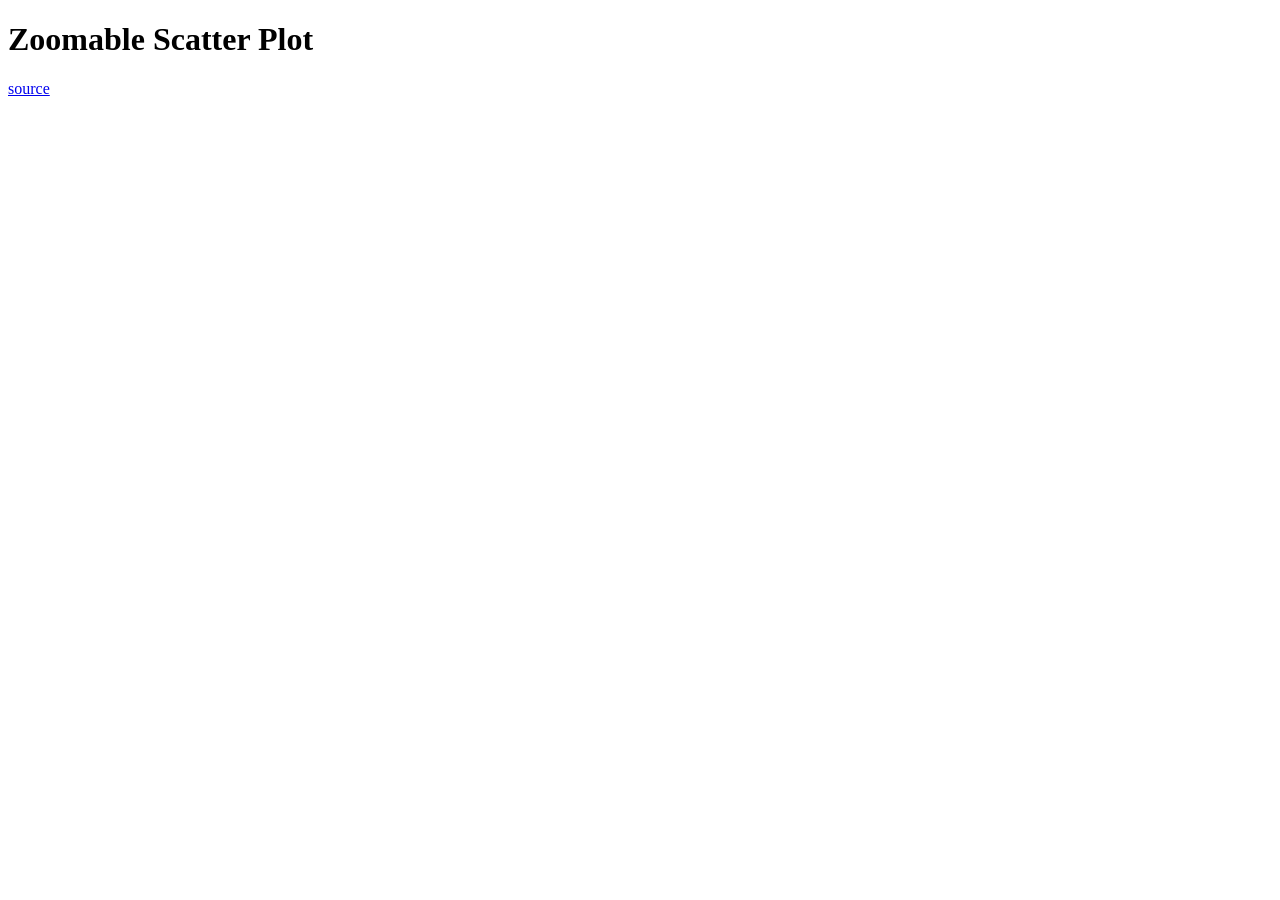
<file: explore/zoomable-scatter-plot/index.html>
<!DOCTYPE html>
<html>
<head>
  <meta charset="utf-8">
  <title>Zoomable Scatter Plot</title>
</head>
<body>
    <h1>Zoomable Scatter Plot</h1>
    <a href="https://vega.github.io/vega/examples/zoomable-scatter-plot/">source</a>
    <br>
    <br>
    <br>
    <svg width="600" height="600"></svg>
    <script src="https://d3js.org/d3.v5.min.js"></script>
    <script>
    
    
        // dimensions and margins
        var svg = d3.select("svg"),
            width = +svg.attr("width"),
            height = +svg.attr("height"),
            width = 0.8 * width;
        height = 0.8 * height;
        var margin = { top: (0.1 * width), right: (0.1 * width), bottom: (0.1 * width), left: (0.1 * width) };
    
        // create a clipping region 
        svg.append("defs").append("clipPath")
            .attr("id", "clip")
            .append("rect")
            .attr("width", width)
            .attr("height", height);
    
        // create scale objects
        var xScale = d3.scaleLinear();
        var yScale = d3.scaleLinear();
    
    
        // Draw Datapoints
        var points_g = svg.append("g")
            .attr('transform', 'translate(' + margin.left + ',' + margin.top + ')')
            .attr("clip-path", "url(#clip)")
            .classed("points_g", true);
    
        //data = genRandomData(n, max);
        //https://vega.github.io/vega/data/normal-2d.json
        var points = points_g.selectAll("circle");
        function type(d) {
            d.u = +d.u;
            d.v = +d.v;
            return d;
        }
        var Data;
        var That;
        var def=5;
        d3.json("https://vega.github.io/vega/data/normal-2d.json").then(function (data) {
            Data = data;
            
            xScale.domain([d3.min(data, function (d) { return d.u; }), d3.max(data, function (d) { return d.u; })]).range([0, width]);
            yScale.domain([d3.min(data, function (d) { return d.v; }), d3.max(data, function (d) { return d.v; })]).range([height, 0]);
            points = points.data(data)
                .enter().append("circle")
                .attr('cx', function (d) { return xScale(d.u) })
                .attr('cy', function (d) { return yScale(d.v) })
                .attr('r', 5)
                .attr("fill", "steelblue")
                .attr("opacity", 0.6)
                .on("mouseover",function(){
                    That=this;
                    d3.select(this).attr("fill","#FF6666")
                })
                .on("mouseout",function(){
                    d3.select(this).attr("fill","steelblue")
                })
                .on("mousedown",function(){
                    d3.select(this).attr("r",d3.select(this).attr("r")*2);
                })
                .on("mouseup",function(){
                    
                    d3.select(this).attr("r",d3.select(this).attr("r")/2);
                })
                ;
                
            // create axis objects
            xAxis = d3.axisBottom(xScale);
            yAxis = d3.axisLeft(yScale);
            // Draw Axis
            gX = svg.append('g')
                .attr('transform', 'translate(' + margin.left + ',' + (margin.top + height) + ')')
                .call(xAxis);
            gY = svg.append('g')
                .attr('transform', 'translate(' + margin.left + ',' + margin.top + ')')
                .call(yAxis);
        });
    
        // Pan and zoom
        var zoom = d3.zoom()
            .scaleExtent([1, 20])
            .extent([[0, 0], [width, height]])
            .on("zoom", zoomed);
            /*
        Rect = svg.append("rect")
            .attr("width", width)
            .attr("height", height)
            .style("fill", "none")
            .style("pointer-events", "all")
            .attr('transform', 'translate(' + margin.left + ',' + margin.top + ')')
            .call(zoom)
            .lower();
    */
        svg.call(zoom)
        .on("dblclick.zoom",null);
    
        function zoomed() {

            // create new scale ojects based on event
            var new_xScale = d3.event.transform.rescaleX(xScale);
            var new_yScale = d3.event.transform.rescaleY(yScale);
            // update axes
            gX.call(xAxis.scale(new_xScale));
            gY.call(yAxis.scale(new_yScale));
            /*
            points.data(Data)
                .attr('cx', function (d) { return new_xScale(d.x) })
                .attr('cy', function (d) { return new_yScale(d.y) });u
    */
            //xScale.domain([d3.min(Data, function (d) { return d.u; }), d3.max(Data, function (d) { return d.u; })]).range([0, width]);
            //  yScale.domain([d3.min(Data, function (d) { return d.v; }), d3.max(Data, function (d) { return d.v; })]).range([height, 0]);
            points = points.data(Data)
                .attr('cx', function (d) { return new_xScale(d.u) })
                .attr('cy', function (d) { return new_yScale(d.v) })
                .attr('r', 5)
                .attr("fill", "steelblue")
                .attr("opacity", 0.6);

        }
    </script>




</body>
</html>
</file>
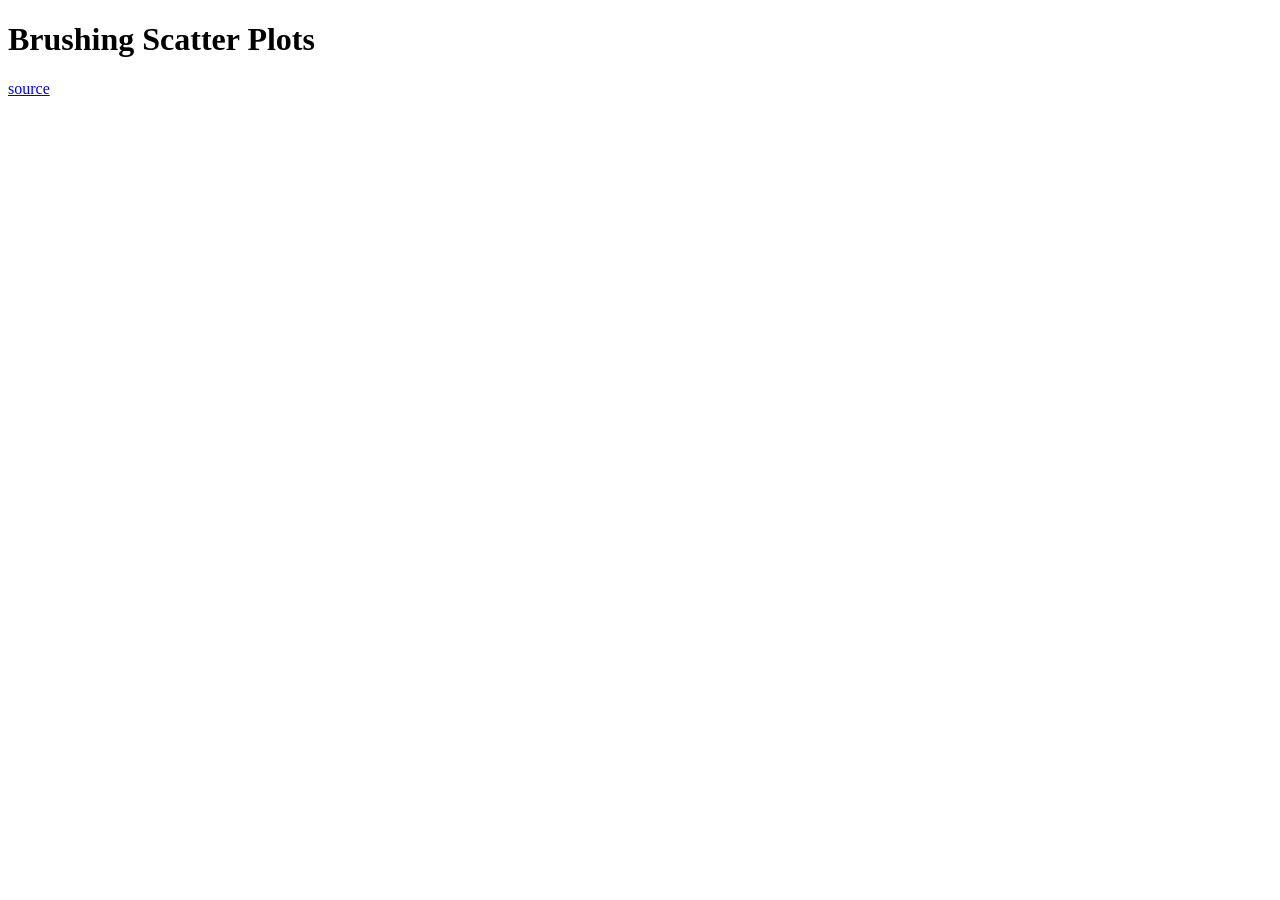
<file: connect/brushing-scatter-plots.html>
<!DOCTYPE html>
<meta charset="utf-8">
<title>Brushing Scatter Plots</title>
<style>
  svg {
    font: 10px sans-serif;
    padding: 10px;
  }

  .axis,
  .frame {
    shape-rendering: crispEdges;
  }

  .axis line {
    stroke: #ddd;
  }

  .axis path {
    display: none;
  }

  .cell text {
    font-weight: bold;
    text-transform: capitalize;
    fill: black;
  }

  .frame {
    fill: none;
    stroke: #aaa;
  }

  circle {
    fill-opacity: .7;
  }

  circle.hidden {
    fill: #ccc !important;
  }

  .extent {
    fill: #000;
    fill-opacity: .125;
    stroke: #fff;
  }
</style>

<body>

  <h1>Brushing Scatter Plots</h1>
  <a href="https://observablehq.com/@d3/brushable-scatterplot-matrix">source</a>
  <br>
  <br>
  <br>
  <script src="https://d3js.org/d3.v4.min.js"></script>
  <script>

    var width = 800,
      size = 150,
      padding = 20;

    var x = d3.scaleLinear()
      .range([padding / 2, size - padding / 2]);

    var y = d3.scaleLinear()
      .range([size - padding / 2, padding / 2]);

    var xAxis = d3.axisBottom()
      .scale(x)
      .ticks(6);

    var yAxis = d3.axisLeft()
      .scale(y)
      .ticks(6);

    var color = d3.scaleOrdinal(d3.schemeCategory10);

    d3.json("https://vega.github.io/vega/data/penguins.json", function (error, data) {
      if (error) throw error;
      var domainByTrait = {},
        traits = d3.keys(data[0]).filter(function (d) { return d !== "Species" && d !== "Sex" && d !== "Island"; }),
        n = traits.length;
      //domainByTrait is the domain of each column
      traits.forEach(function (trait) {
        domainByTrait[trait] = d3.extent(data, function (d) { return d[trait]; });

      });
      //some matter with this grid line
      xAxis.tickSize(size * n);
      yAxis.tickSize(-size * n);
      //brush
      var brush = d3.brush()
        .on("start", brushstart)
        .on("brush", brushmove)
        .on("end", brushend)
        .extent([[0, 0], [size, size]]);

      var svg = d3.select("body").append("svg")
        .attr("width", size * n + padding)
        .attr("height", size * n + padding)
        .append("g")
        .attr("transform", "translate(" + padding + "," + padding / 2 + ")");

      svg.selectAll(".x.axis")
        .data(traits)
        .enter().append("g")
        .attr("class", "x axis")
        .attr("transform", function (d, i) { return "translate(" + (n - i - 1) * size + ",0)"; })
        .each(function (d) { x.domain(domainByTrait[d]); d3.select(this).call(xAxis); });

      svg.selectAll(".y.axis")
        .data(traits)
        .enter().append("g")
        .attr("class", "y axis")
        .attr("transform", function (d, i) { return "translate(0," + i * size + ")"; })
        .each(function (d) { y.domain(domainByTrait[d]); d3.select(this).call(yAxis); });

      var cell = svg.selectAll(".cell")
        .data(cross(traits, traits))
        .enter().append("g")
        .attr("class", "cell")
        .attr("transform", function (d) { return "translate(" + (n - d.i - 1) * size + "," + d.j * size + ")"; })
        .each(plot);

      // Titles for the diagonal.
      cell.filter(function (d) { return d.i === d.j; }).append("text")
        .attr("x", padding)
        .attr("y", padding)
        .attr("dy", ".71em")
        .text(function (d) { return d.x; });

      cell.call(brush);

      function plot(p) {
        var cell = d3.select(this);

        x.domain(domainByTrait[p.x]);
        y.domain(domainByTrait[p.y]);

        cell.append("rect")
          .attr("class", "frame")
          .attr("x", padding / 2)
          .attr("y", padding / 2)
          .attr("width", size - padding)
          .attr("height", size - padding);

        cell.selectAll("circle")
          .data(data)
          .enter().append("circle")
          .attr("cx", function (d) { return x(d[p.x]); })
          .attr("cy", function (d) { return y(d[p.y]); })
          .attr("r", 4)
          .style("fill", function (d) { return color(d.Species); });
      }

      var brushCell;

      // Clear the previously-active brush, if any.
      function brushstart(p) {
        if (brushCell !== this) {
          d3.select(brushCell).call(brush.move, null);
          brushCell = this;
          x.domain(domainByTrait[p.x]);
          y.domain(domainByTrait[p.y]);
        }
      }

      // Highlight the selected circles.
      function brushmove(p) {
        var e = d3.brushSelection(this);
        svg.selectAll("circle").classed("hidden", function (d) {
          return !e
            ? false
            : (
              e[0][0] > x(+d[p.x]) || x(+d[p.x]) > e[1][0]
              || e[0][1] > y(+d[p.y]) || y(+d[p.y]) > e[1][1]
            );
        });
      }

      // If the brush is empty, select all circles.
      function brushend() {
        var e = d3.brushSelection(this);
        if (e === null) svg.selectAll(".hidden").classed("hidden", false);
      }
    });

    function cross(a, b) {
      var c = [], n = a.length, m = b.length, i, j;
      for (i = -1; ++i < n;) for (j = -1; ++j < m;) c.push({ x: a[i], i: i, y: b[j], j: j });
      return c;
    }

  </script>
</file>
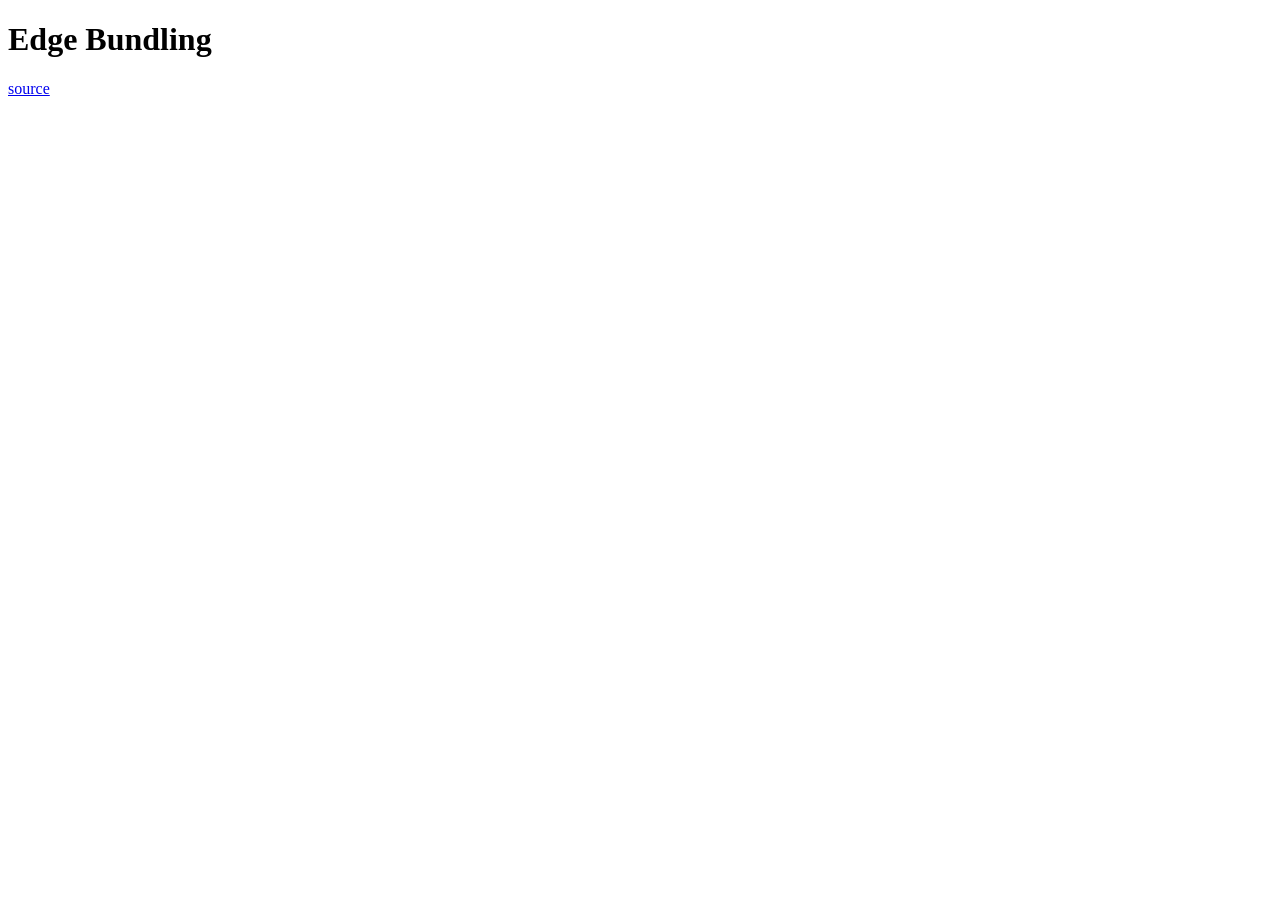
<file: connect/edge-bundling.html>
<!DOCTYPE html>
<meta charset="utf-8">
<!-- <style>
path {
  stroke: #bbb;
  stroke-width: 0.25px;
  fill: #e5e8d3;
}
</style> -->
<html>
<head>
  <meta charset="utf-8">
  <title>Edge Bundling</title>
</head>

<body>

  <h1>Edge Bundling</h1>
  <a href="https://vega.github.io/vega/examples/edge-bundling/">source</a>
  <br>
  <br>
  <br>

  <script src="https://d3js.org/d3.v6.min.js"></script>
  <script>
    

    const width = 800;
    const radius = width / 2;
    const tree = d3.cluster().size([2 * Math.PI, radius - 100]);
    const line = d3.lineRadial()
      .curve(d3.curveBundle.beta(0.85))
      .radius(d => d.y)
      .angle(d => d.x);

    const colorin = "#00f"
    const colorout = "#f00"
    const colornone = "#ccc"

    function id(node) {
      return `${node.parent ? id(node.parent) + "." : ""}${node.data.name}`;
    }

    /* incoming: import by which classes
     * outgoing: classes imported
     */
    function bilink(root) {
      const map = new Map(root.leaves().map(d => [id(d), d]));
      for (const d of root.leaves()) d.incoming = [], d.outgoing = d.data.imports.map(i => [d, map.get(i)]); // facilitate to calculate path
      for (const d of root.leaves()) for (const o of d.outgoing) o[1].incoming.push(o);
      return root;
    }

    /* convert data to tree structure */
    function hierarchy(data, delimiter = ".") {
      let root;
      const map = new Map;
      data.forEach(function find(data) {
        const { name } = data;
        if (map.has(name)) return map.get(name);
        const i = name.lastIndexOf(delimiter);
        map.set(name, data);
        if (i >= 0) {
          find({ name: name.substring(0, i), children: [] }).children.push(data);
          data.name = name.substring(i + 1);
        } else {
          root = data;
        }
        return data;
      });
      return root;
    }

    function renderNode() {
      // compute layout
      const root = tree(bilink(d3.hierarchy(data)
        .sort((a, b) => d3.ascending(a.height, b.height) || d3.ascending(a.data.name, b.data.name))));

      

      const svg = d3.create("svg")
        .attr("width", width)
        .attr("height", width)
        .attr("viewBox", [-width / 2, -width / 2, width, width]);

      const node = svg.append("g")
        .attr("font-family", "sans-serif")
        .attr("font-size", 10)
        .selectAll("g")
        .data(root.leaves())
        .join("g")
        .attr("transform", d => `rotate(${d.x * 180 / Math.PI - 90}) translate(${d.y},0)`) // why minus 90?
        .append("text")
        .attr("dy", "0.31em")
        .attr("x", d => d.x < Math.PI ? 6 : -6)
        .attr("text-anchor", d => d.x < Math.PI ? "start" : "end")
        .attr("transform", d => d.x >= Math.PI ? "rotate(180)" : null)
        .text(d => d.data.name)
        .each(function (d) { d.text = this; })
        .on("mouseover", overed)
        .on("mouseout", outed)
        .call(text => text.append("title").text(d => `${id(d)}
${d.outgoing.length} outgoing
${d.incoming.length} incoming`));

      const link = svg.append("g")
        .attr("stroke", colornone)
        .attr("fill", "none")
        .selectAll("path")
        .data(root.leaves().flatMap(leaf => leaf.outgoing))  // path imported
        .join("path")
        .style("mix-blend-mode", "multiply")
        .attr("d", ([i, o]) => line(i.path(o)))
        .each(function (d) { d.path = this; });                 // this is svg path element. 

      function overed(event, d) {
        
        link.style("mix-blend-mode", null);
        d3.select(this).attr("font-weight", "bold");
        d3.selectAll(d.incoming.map(d => d.path)).attr("stroke", colorin).raise();
        d3.selectAll(d.incoming.map(([d]) => d.text)).attr("fill", colorin).attr("font-weight", "bold");
        d3.selectAll(d.outgoing.map(d => d.path)).attr("stroke", colorout).raise();
        d3.selectAll(d.outgoing.map(([, d]) => d.text)).attr("fill", colorout).attr("font-weight", "bold");
      }

      function outed(event, d) {
        link.style("mix-blend-mode", "multiply");
        d3.select(this).attr("font-weight", null);
        d3.selectAll(d.incoming.map(d => d.path)).attr("stroke", null);
        d3.selectAll(d.incoming.map(([d]) => d.text)).attr("fill", null).attr("font-weight", null);
        d3.selectAll(d.outgoing.map(d => d.path)).attr("stroke", null);
        d3.selectAll(d.outgoing.map(([, d]) => d.text)).attr("fill", null).attr("font-weight", null);
      }

      return svg.node();
    }

    /*
     shows relationships among classes in a software hierarchy. 
     Each directed edge, going from source to target, corresponds to an import. 
     */
    const data = hierarchy([
      { "name": "flare.analytics.cluster.AgglomerativeCluster", "size": 3938, "imports": ["flare.animate.Transitioner", "flare.vis.data.DataList", "flare.util.math.IMatrix", "flare.analytics.cluster.MergeEdge", "flare.analytics.cluster.HierarchicalCluster", "flare.vis.data.Data"] },
      { "name": "flare.analytics.cluster.CommunityStructure", "size": 3812, "imports": ["flare.analytics.cluster.HierarchicalCluster", "flare.animate.Transitioner", "flare.vis.data.DataList", "flare.analytics.cluster.MergeEdge", "flare.util.math.IMatrix"] },
      { "name": "flare.analytics.cluster.HierarchicalCluster", "size": 6714, "imports": ["flare.vis.data.EdgeSprite", "flare.vis.data.NodeSprite", "flare.vis.data.DataList", "flare.vis.data.Tree", "flare.util.Arrays", "flare.analytics.cluster.MergeEdge", "flare.util.Sort", "flare.vis.operator.Operator", "flare.util.Property", "flare.vis.data.Data"] },
      { "name": "flare.analytics.cluster.MergeEdge", "size": 743, "imports": [] },
      { "name": "flare.analytics.graph.BetweennessCentrality", "size": 3534, "imports": ["flare.animate.Transitioner", "flare.vis.data.NodeSprite", "flare.vis.data.DataList", "flare.util.Arrays", "flare.vis.data.Data", "flare.util.Property", "flare.vis.operator.Operator"] },
      { "name": "flare.analytics.graph.LinkDistance", "size": 5731, "imports": ["flare.animate.Transitioner", "flare.vis.data.NodeSprite", "flare.vis.data.EdgeSprite", "flare.analytics.graph.ShortestPaths", "flare.vis.data.Data", "flare.util.Property", "flare.vis.operator.Operator"] },
      { "name": "flare.analytics.graph.MaxFlowMinCut", "size": 7840, "imports": ["flare.animate.Transitioner", "flare.vis.data.NodeSprite", "flare.vis.data.EdgeSprite", "flare.vis.data.Data", "flare.util.Property", "flare.vis.operator.Operator"] },
      { "name": "flare.analytics.graph.ShortestPaths", "size": 5914, "imports": ["flare.vis.data.EdgeSprite", "flare.vis.data.NodeSprite", "flare.animate.Transitioner", "flare.vis.operator.Operator", "flare.util.heap.HeapNode", "flare.util.heap.FibonacciHeap", "flare.util.Property", "flare.vis.data.Data"] },
      { "name": "flare.analytics.graph.SpanningTree", "size": 3416, "imports": ["flare.animate.Transitioner", "flare.vis.data.NodeSprite", "flare.vis.operator.IOperator", "flare.vis.Visualization", "flare.vis.data.TreeBuilder", "flare.vis.operator.Operator"] },
      { "name": "flare.analytics.optimization.AspectRatioBanker", "size": 7074, "imports": ["flare.animate.Transitioner", "flare.util.Arrays", "flare.vis.data.DataSprite", "flare.scale.Scale", "flare.vis.axis.CartesianAxes", "flare.vis.Visualization", "flare.util.Property", "flare.vis.operator.Operator"] },
      { "name": "flare.animate.Easing", "size": 17010, "imports": ["flare.animate.Transition"] },
      { "name": "flare.animate.FunctionSequence", "size": 5842, "imports": ["flare.util.Maths", "flare.animate.Transition", "flare.util.Arrays", "flare.animate.Sequence", "flare.animate.Transitioner"] },
      { "name": "flare.animate.interpolate.ArrayInterpolator", "size": 1983, "imports": ["flare.util.Arrays", "flare.animate.interpolate.Interpolator"] },
      { "name": "flare.animate.interpolate.ColorInterpolator", "size": 2047, "imports": ["flare.animate.interpolate.Interpolator"] },
      { "name": "flare.animate.interpolate.DateInterpolator", "size": 1375, "imports": ["flare.animate.interpolate.Interpolator"] },
      { "name": "flare.animate.interpolate.Interpolator", "size": 8746, "imports": ["flare.animate.interpolate.NumberInterpolator", "flare.animate.interpolate.ColorInterpolator", "flare.animate.interpolate.PointInterpolator", "flare.animate.interpolate.ObjectInterpolator", "flare.animate.interpolate.MatrixInterpolator", "flare.animate.interpolate.RectangleInterpolator", "flare.animate.interpolate.DateInterpolator", "flare.util.Property", "flare.animate.interpolate.ArrayInterpolator"] },
      { "name": "flare.animate.interpolate.MatrixInterpolator", "size": 2202, "imports": ["flare.animate.interpolate.Interpolator"] },
      { "name": "flare.animate.interpolate.NumberInterpolator", "size": 1382, "imports": ["flare.animate.interpolate.Interpolator"] },
      { "name": "flare.animate.interpolate.ObjectInterpolator", "size": 1629, "imports": ["flare.animate.interpolate.Interpolator"] },
      { "name": "flare.animate.interpolate.PointInterpolator", "size": 1675, "imports": ["flare.animate.interpolate.Interpolator"] },
      { "name": "flare.animate.interpolate.RectangleInterpolator", "size": 2042, "imports": ["flare.animate.interpolate.Interpolator"] },
      { "name": "flare.animate.ISchedulable", "size": 1041, "imports": ["flare.animate.Scheduler"] },
      { "name": "flare.animate.Parallel", "size": 5176, "imports": ["flare.animate.Easing", "flare.animate.Transition", "flare.util.Arrays"] },
      { "name": "flare.animate.Pause", "size": 449, "imports": ["flare.animate.Transition"] },
      { "name": "flare.animate.Scheduler", "size": 5593, "imports": ["flare.animate.ISchedulable", "flare.animate.Pause", "flare.animate.Transition"] },
      { "name": "flare.animate.Sequence", "size": 5534, "imports": ["flare.animate.Easing", "flare.util.Maths", "flare.animate.Transition", "flare.util.Arrays"] },
      { "name": "flare.animate.Transition", "size": 9201, "imports": ["flare.animate.Transitioner", "flare.animate.TransitionEvent", "flare.animate.Scheduler", "flare.animate.Pause", "flare.animate.Parallel", "flare.animate.Easing", "flare.animate.Sequence", "flare.animate.ISchedulable", "flare.util.Maths", "flare.animate.Tween"] },
      { "name": "flare.animate.Transitioner", "size": 19975, "imports": ["flare.util.IValueProxy", "flare.animate.Parallel", "flare.animate.Easing", "flare.animate.Sequence", "flare.animate.Transition", "flare.animate.Tween", "flare.util.Property"] },
      { "name": "flare.animate.TransitionEvent", "size": 1116, "imports": ["flare.animate.Transition"] },
      { "name": "flare.animate.Tween", "size": 6006, "imports": ["flare.animate.Transitioner", "flare.animate.Transition", "flare.animate.interpolate.Interpolator", "flare.util.Property"] },
      { "name": "flare.data.converters.Converters", "size": 721, "imports": ["flare.data.converters.IDataConverter", "flare.data.converters.GraphMLConverter", "flare.data.converters.JSONConverter", "flare.data.converters.DelimitedTextConverter"] },
      { "name": "flare.data.converters.DelimitedTextConverter", "size": 4294, "imports": ["flare.data.DataSet", "flare.data.DataUtil", "flare.data.DataTable", "flare.data.converters.IDataConverter", "flare.data.DataSchema", "flare.data.DataField"] },
      { "name": "flare.data.converters.GraphMLConverter", "size": 9800, "imports": ["flare.data.DataSet", "flare.data.DataUtil", "flare.data.DataTable", "flare.data.converters.IDataConverter", "flare.data.DataSchema", "flare.data.DataField"] },
      { "name": "flare.data.converters.IDataConverter", "size": 1314, "imports": ["flare.data.DataSet", "flare.data.DataSchema"] },
      { "name": "flare.data.converters.JSONConverter", "size": 2220, "imports": ["flare.data.DataSet", "flare.data.DataUtil", "flare.data.DataTable", "flare.data.converters.IDataConverter", "flare.data.DataSchema", "flare.data.DataField", "flare.util.Property"] },
      { "name": "flare.data.DataField", "size": 1759, "imports": ["flare.data.DataUtil"] },
      { "name": "flare.data.DataSchema", "size": 2165, "imports": ["flare.data.DataField", "flare.util.Arrays"] },
      { "name": "flare.data.DataSet", "size": 586, "imports": ["flare.data.DataTable"] },
      { "name": "flare.data.DataSource", "size": 3331, "imports": ["flare.data.converters.IDataConverter", "flare.data.converters.Converters", "flare.data.DataSchema"] },
      { "name": "flare.data.DataTable", "size": 772, "imports": ["flare.data.DataSchema"] },
      { "name": "flare.data.DataUtil", "size": 3322, "imports": ["flare.data.DataField", "flare.data.DataSchema"] },
      { "name": "flare.display.DirtySprite", "size": 8833, "imports": [] },
      { "name": "flare.display.LineSprite", "size": 1732, "imports": ["flare.display.DirtySprite"] },
      { "name": "flare.display.RectSprite", "size": 3623, "imports": ["flare.util.Colors", "flare.display.DirtySprite"] },
      { "name": "flare.display.TextSprite", "size": 10066, "imports": ["flare.display.DirtySprite"] },
      { "name": "flare.flex.FlareVis", "size": 4116, "imports": ["flare.display.DirtySprite", "flare.data.DataSet", "flare.vis.Visualization", "flare.vis.axis.CartesianAxes", "flare.vis.axis.Axes", "flare.vis.data.Data"] },
      { "name": "flare.physics.DragForce", "size": 1082, "imports": ["flare.physics.Simulation", "flare.physics.Particle", "flare.physics.IForce"] },
      { "name": "flare.physics.GravityForce", "size": 1336, "imports": ["flare.physics.Simulation", "flare.physics.Particle", "flare.physics.IForce"] },
      { "name": "flare.physics.IForce", "size": 319, "imports": ["flare.physics.Simulation"] },
      { "name": "flare.physics.NBodyForce", "size": 10498, "imports": ["flare.physics.Simulation", "flare.physics.Particle", "flare.physics.IForce"] },
      { "name": "flare.physics.Particle", "size": 2822, "imports": [] },
      { "name": "flare.physics.Simulation", "size": 9983, "imports": ["flare.physics.Particle", "flare.physics.NBodyForce", "flare.physics.DragForce", "flare.physics.GravityForce", "flare.physics.Spring", "flare.physics.SpringForce", "flare.physics.IForce"] },
      { "name": "flare.physics.Spring", "size": 2213, "imports": ["flare.physics.Particle"] },
      { "name": "flare.physics.SpringForce", "size": 1681, "imports": ["flare.physics.Simulation", "flare.physics.Particle", "flare.physics.Spring", "flare.physics.IForce"] },
      { "name": "flare.query.AggregateExpression", "size": 1616, "imports": ["flare.query.Expression"] },
      { "name": "flare.query.And", "size": 1027, "imports": ["flare.query.CompositeExpression", "flare.query.Expression"] },
      { "name": "flare.query.Arithmetic", "size": 3891, "imports": ["flare.query.BinaryExpression", "flare.query.Expression"] },
      { "name": "flare.query.Average", "size": 891, "imports": ["flare.query.Expression", "flare.query.AggregateExpression"] },
      { "name": "flare.query.BinaryExpression", "size": 2893, "imports": ["flare.query.Expression"] },
      { "name": "flare.query.Comparison", "size": 5103, "imports": ["flare.query.Not", "flare.query.BinaryExpression", "flare.query.Expression", "flare.query.Or"] },
      { "name": "flare.query.CompositeExpression", "size": 3677, "imports": ["flare.query.Expression", "flare.query.If"] },
      { "name": "flare.query.Count", "size": 781, "imports": ["flare.query.Expression", "flare.query.AggregateExpression"] },
      { "name": "flare.query.DateUtil", "size": 4141, "imports": ["flare.query.Fn"] },
      { "name": "flare.query.Distinct", "size": 933, "imports": ["flare.query.Expression", "flare.query.AggregateExpression"] },
      { "name": "flare.query.Expression", "size": 5130, "imports": ["flare.query.Variable", "flare.query.IsA", "flare.query.ExpressionIterator", "flare.util.IPredicate", "flare.query.Literal", "flare.util.IEvaluable", "flare.query.If"] },
      { "name": "flare.query.ExpressionIterator", "size": 3617, "imports": ["flare.query.Expression"] },
      { "name": "flare.query.Fn", "size": 3240, "imports": ["flare.query.DateUtil", "flare.query.CompositeExpression", "flare.query.Expression", "flare.query.StringUtil"] },
      { "name": "flare.query.If", "size": 2732, "imports": ["flare.query.Expression"] },
      { "name": "flare.query.IsA", "size": 2039, "imports": ["flare.query.Expression", "flare.query.If"] },
      { "name": "flare.query.Literal", "size": 1214, "imports": ["flare.query.Expression"] },
      { "name": "flare.query.Match", "size": 3748, "imports": ["flare.query.BinaryExpression", "flare.query.Expression", "flare.query.StringUtil"] },
      { "name": "flare.query.Maximum", "size": 843, "imports": ["flare.query.Expression", "flare.query.AggregateExpression"] },
      { "name": "flare.query.methods.add", "size": 593, "imports": ["flare.query.methods.or", "flare.query.Arithmetic"] },
      { "name": "flare.query.methods.and", "size": 330, "imports": ["flare.query.And", "flare.query.methods.or"] },
      { "name": "flare.query.methods.average", "size": 287, "imports": ["flare.query.Average", "flare.query.methods.or"] },
      { "name": "flare.query.methods.count", "size": 277, "imports": ["flare.query.Count", "flare.query.methods.or"] },
      { "name": "flare.query.methods.distinct", "size": 292, "imports": ["flare.query.Distinct", "flare.query.methods.or"] },
      { "name": "flare.query.methods.div", "size": 595, "imports": ["flare.query.methods.or", "flare.query.Arithmetic"] },
      { "name": "flare.query.methods.eq", "size": 594, "imports": ["flare.query.Comparison", "flare.query.methods.or"] },
      { "name": "flare.query.methods.fn", "size": 460, "imports": ["flare.query.methods.or", "flare.query.Fn"] },
      { "name": "flare.query.methods.gt", "size": 603, "imports": ["flare.query.Comparison", "flare.query.methods.or"] },
      { "name": "flare.query.methods.gte", "size": 625, "imports": ["flare.query.Comparison", "flare.query.methods.gt", "flare.query.methods.eq", "flare.query.methods.or"] },
      { "name": "flare.query.methods.iff", "size": 748, "imports": ["flare.query.methods.or", "flare.query.If"] },
      { "name": "flare.query.methods.isa", "size": 461, "imports": ["flare.query.IsA", "flare.query.methods.or"] },
      { "name": "flare.query.methods.lt", "size": 597, "imports": ["flare.query.Comparison", "flare.query.methods.or"] },
      { "name": "flare.query.methods.lte", "size": 619, "imports": ["flare.query.Comparison", "flare.query.methods.lt", "flare.query.methods.eq", "flare.query.methods.or"] },
      { "name": "flare.query.methods.max", "size": 283, "imports": ["flare.query.Maximum", "flare.query.methods.or"] },
      { "name": "flare.query.methods.min", "size": 283, "imports": ["flare.query.Minimum", "flare.query.methods.or"] },
      { "name": "flare.query.methods.mod", "size": 591, "imports": ["flare.query.methods.or", "flare.query.Arithmetic"] },
      { "name": "flare.query.methods.mul", "size": 603, "imports": ["flare.query.methods.lt", "flare.query.methods.or", "flare.query.Arithmetic"] },
      { "name": "flare.query.methods.neq", "size": 599, "imports": ["flare.query.Comparison", "flare.query.methods.eq", "flare.query.methods.or"] },
      { "name": "flare.query.methods.not", "size": 386, "imports": ["flare.query.Not", "flare.query.methods.or"] },
      { "name": "flare.query.methods.or", "size": 323, "imports": ["flare.query.Or"] },
      { "name": "flare.query.methods.orderby", "size": 307, "imports": ["flare.query.Query", "flare.query.methods.or"] },
      { "name": "flare.query.methods.range", "size": 772, "imports": ["flare.query.methods.max", "flare.query.Range", "flare.query.methods.or", "flare.query.methods.min"] },
      { "name": "flare.query.methods.select", "size": 296, "imports": ["flare.query.Query"] },
      { "name": "flare.query.methods.stddev", "size": 363, "imports": ["flare.query.methods.and", "flare.query.Variance", "flare.query.methods.or"] },
      { "name": "flare.query.methods.sub", "size": 600, "imports": ["flare.query.methods.or", "flare.query.Arithmetic"] },
      { "name": "flare.query.methods.sum", "size": 280, "imports": ["flare.query.Sum", "flare.query.methods.or"] },
      { "name": "flare.query.methods.update", "size": 307, "imports": ["flare.query.Query"] },
      { "name": "flare.query.methods.variance", "size": 335, "imports": ["flare.query.Variance", "flare.query.methods.or"] },
      { "name": "flare.query.methods.where", "size": 299, "imports": ["flare.query.Query", "flare.query.methods.lt", "flare.query.methods.lte"] },
      { "name": "flare.query.methods.xor", "size": 354, "imports": ["flare.query.Xor", "flare.query.methods.or"] },
      { "name": "flare.query.methods._", "size": 264, "imports": ["flare.query.Literal", "flare.query.methods.or"] },
      { "name": "flare.query.Minimum", "size": 843, "imports": ["flare.query.Expression", "flare.query.AggregateExpression"] },
      { "name": "flare.query.Not", "size": 1554, "imports": ["flare.query.Expression"] },
      { "name": "flare.query.Or", "size": 970, "imports": ["flare.query.CompositeExpression", "flare.query.Expression"] },
      { "name": "flare.query.Query", "size": 13896, "imports": ["flare.query.Variable", "flare.query.Sum", "flare.query.Expression", "flare.util.Sort", "flare.query.Not", "flare.query.AggregateExpression", "flare.query.Literal", "flare.util.Filter", "flare.util.Property", "flare.query.If"] },
      { "name": "flare.query.Range", "size": 1594, "imports": ["flare.query.And", "flare.query.Comparison", "flare.query.Expression"] },
      { "name": "flare.query.StringUtil", "size": 4130, "imports": ["flare.query.Fn"] },
      { "name": "flare.query.Sum", "size": 791, "imports": ["flare.query.Expression", "flare.query.AggregateExpression"] },
      { "name": "flare.query.Variable", "size": 1124, "imports": ["flare.query.Expression", "flare.util.Property"] },
      { "name": "flare.query.Variance", "size": 1876, "imports": ["flare.query.Expression", "flare.query.AggregateExpression"] },
      { "name": "flare.query.Xor", "size": 1101, "imports": ["flare.query.CompositeExpression", "flare.query.Expression"] },
      { "name": "flare.scale.IScaleMap", "size": 2105, "imports": ["flare.scale.Scale"] },
      { "name": "flare.scale.LinearScale", "size": 1316, "imports": ["flare.util.Maths", "flare.util.Strings", "flare.scale.Scale", "flare.scale.QuantitativeScale", "flare.scale.ScaleType"] },
      { "name": "flare.scale.LogScale", "size": 3151, "imports": ["flare.util.Maths", "flare.util.Strings", "flare.scale.Scale", "flare.scale.QuantitativeScale", "flare.scale.ScaleType"] },
      { "name": "flare.scale.OrdinalScale", "size": 3770, "imports": ["flare.scale.ScaleType", "flare.util.Arrays", "flare.scale.Scale"] },
      { "name": "flare.scale.QuantileScale", "size": 2435, "imports": ["flare.util.Maths", "flare.util.Strings", "flare.scale.Scale", "flare.scale.ScaleType"] },
      { "name": "flare.scale.QuantitativeScale", "size": 4839, "imports": ["flare.util.Maths", "flare.util.Strings", "flare.scale.Scale"] },
      { "name": "flare.scale.RootScale", "size": 1756, "imports": ["flare.util.Maths", "flare.util.Strings", "flare.scale.Scale", "flare.scale.QuantitativeScale", "flare.scale.ScaleType"] },
      { "name": "flare.scale.Scale", "size": 4268, "imports": ["flare.scale.ScaleType", "flare.util.Strings"] },
      { "name": "flare.scale.ScaleType", "size": 1821, "imports": ["flare.scale.Scale"] },
      { "name": "flare.scale.TimeScale", "size": 5833, "imports": ["flare.util.Maths", "flare.util.Dates", "flare.scale.Scale", "flare.scale.ScaleType"] },
      { "name": "flare.util.Arrays", "size": 8258, "imports": ["flare.util.IValueProxy", "flare.util.Property", "flare.util.IEvaluable"] },
      { "name": "flare.util.Colors", "size": 10001, "imports": ["flare.util.Filter"] },
      { "name": "flare.util.Dates", "size": 8217, "imports": ["flare.util.Maths"] },
      { "name": "flare.util.Displays", "size": 12555, "imports": ["flare.util.IValueProxy", "flare.util.Filter", "flare.util.Property", "flare.util.IEvaluable", "flare.util.Sort"] },
      { "name": "flare.util.Filter", "size": 2324, "imports": ["flare.util.IPredicate", "flare.util.Property"] },
      { "name": "flare.util.Geometry", "size": 10993, "imports": [] },
      { "name": "flare.util.heap.FibonacciHeap", "size": 9354, "imports": ["flare.util.heap.HeapNode"] },
      { "name": "flare.util.heap.HeapNode", "size": 1233, "imports": ["flare.util.heap.FibonacciHeap"] },
      { "name": "flare.util.IEvaluable", "size": 335, "imports": [] },
      { "name": "flare.util.IPredicate", "size": 383, "imports": [] },
      { "name": "flare.util.IValueProxy", "size": 874, "imports": [] },
      { "name": "flare.util.math.DenseMatrix", "size": 3165, "imports": ["flare.util.math.IMatrix"] },
      { "name": "flare.util.math.IMatrix", "size": 2815, "imports": [] },
      { "name": "flare.util.math.SparseMatrix", "size": 3366, "imports": ["flare.util.math.IMatrix"] },
      { "name": "flare.util.Maths", "size": 17705, "imports": ["flare.util.Arrays"] },
      { "name": "flare.util.Orientation", "size": 1486, "imports": [] },
      { "name": "flare.util.palette.ColorPalette", "size": 6367, "imports": ["flare.util.palette.Palette", "flare.util.Colors"] },
      { "name": "flare.util.palette.Palette", "size": 1229, "imports": [] },
      { "name": "flare.util.palette.ShapePalette", "size": 2059, "imports": ["flare.util.palette.Palette", "flare.util.Shapes"] },
      { "name": "flare.util.palette.SizePalette", "size": 2291, "imports": ["flare.util.palette.Palette"] },
      { "name": "flare.util.Property", "size": 5559, "imports": ["flare.util.IPredicate", "flare.util.IValueProxy", "flare.util.IEvaluable"] },
      { "name": "flare.util.Shapes", "size": 19118, "imports": ["flare.util.Arrays"] },
      { "name": "flare.util.Sort", "size": 6887, "imports": ["flare.util.Arrays", "flare.util.Property"] },
      { "name": "flare.util.Stats", "size": 6557, "imports": ["flare.util.Arrays", "flare.util.Property"] },
      { "name": "flare.util.Strings", "size": 22026, "imports": ["flare.util.Dates", "flare.util.Property"] },
      { "name": "flare.vis.axis.Axes", "size": 1302, "imports": ["flare.animate.Transitioner", "flare.vis.Visualization"] },
      { "name": "flare.vis.axis.Axis", "size": 24593, "imports": ["flare.animate.Transitioner", "flare.scale.LinearScale", "flare.util.Arrays", "flare.scale.ScaleType", "flare.util.Strings", "flare.display.TextSprite", "flare.scale.Scale", "flare.util.Stats", "flare.scale.IScaleMap", "flare.vis.axis.AxisLabel", "flare.vis.axis.AxisGridLine"] },
      { "name": "flare.vis.axis.AxisGridLine", "size": 652, "imports": ["flare.vis.axis.Axis", "flare.display.LineSprite"] },
      { "name": "flare.vis.axis.AxisLabel", "size": 636, "imports": ["flare.vis.axis.Axis", "flare.display.TextSprite"] },
      { "name": "flare.vis.axis.CartesianAxes", "size": 6703, "imports": ["flare.animate.Transitioner", "flare.display.RectSprite", "flare.vis.axis.Axis", "flare.display.TextSprite", "flare.vis.axis.Axes", "flare.vis.Visualization", "flare.vis.axis.AxisGridLine"] },
      { "name": "flare.vis.controls.AnchorControl", "size": 2138, "imports": ["flare.vis.controls.Control", "flare.vis.Visualization", "flare.vis.operator.layout.Layout"] },
      { "name": "flare.vis.controls.ClickControl", "size": 3824, "imports": ["flare.vis.events.SelectionEvent", "flare.vis.controls.Control"] },
      { "name": "flare.vis.controls.Control", "size": 1353, "imports": ["flare.vis.controls.IControl", "flare.util.Filter"] },
      { "name": "flare.vis.controls.ControlList", "size": 4665, "imports": ["flare.vis.controls.IControl", "flare.util.Arrays", "flare.vis.Visualization", "flare.vis.controls.Control"] },
      { "name": "flare.vis.controls.DragControl", "size": 2649, "imports": ["flare.vis.controls.Control", "flare.vis.data.DataSprite"] },
      { "name": "flare.vis.controls.ExpandControl", "size": 2832, "imports": ["flare.animate.Transitioner", "flare.vis.data.NodeSprite", "flare.vis.controls.Control", "flare.vis.Visualization"] },
      { "name": "flare.vis.controls.HoverControl", "size": 4896, "imports": ["flare.vis.events.SelectionEvent", "flare.vis.controls.Control"] },
      { "name": "flare.vis.controls.IControl", "size": 763, "imports": ["flare.vis.controls.Control"] },
      { "name": "flare.vis.controls.PanZoomControl", "size": 5222, "imports": ["flare.util.Displays", "flare.vis.controls.Control"] },
      { "name": "flare.vis.controls.SelectionControl", "size": 7862, "imports": ["flare.vis.events.SelectionEvent", "flare.vis.controls.Control"] },
      { "name": "flare.vis.controls.TooltipControl", "size": 8435, "imports": ["flare.animate.Tween", "flare.display.TextSprite", "flare.vis.controls.Control", "flare.vis.events.TooltipEvent"] },
      { "name": "flare.vis.data.Data", "size": 20544, "imports": ["flare.vis.data.EdgeSprite", "flare.vis.data.NodeSprite", "flare.util.Arrays", "flare.vis.data.DataSprite", "flare.vis.data.Tree", "flare.vis.events.DataEvent", "flare.data.DataSet", "flare.vis.data.TreeBuilder", "flare.vis.data.DataList", "flare.data.DataSchema", "flare.util.Sort", "flare.data.DataField", "flare.util.Property"] },
      { "name": "flare.vis.data.DataList", "size": 19788, "imports": ["flare.animate.Transitioner", "flare.vis.data.NodeSprite", "flare.util.Arrays", "flare.util.math.DenseMatrix", "flare.vis.data.DataSprite", "flare.vis.data.EdgeSprite", "flare.vis.events.DataEvent", "flare.util.Stats", "flare.util.math.IMatrix", "flare.util.Sort", "flare.util.Filter", "flare.util.Property", "flare.util.IEvaluable", "flare.vis.data.Data"] },
      { "name": "flare.vis.data.DataSprite", "size": 10349, "imports": ["flare.util.Colors", "flare.vis.data.Data", "flare.display.DirtySprite", "flare.vis.data.render.IRenderer", "flare.vis.data.render.ShapeRenderer"] },
      { "name": "flare.vis.data.EdgeSprite", "size": 3301, "imports": ["flare.vis.data.render.EdgeRenderer", "flare.vis.data.DataSprite", "flare.vis.data.NodeSprite", "flare.vis.data.render.ArrowType", "flare.vis.data.Data"] },
      { "name": "flare.vis.data.NodeSprite", "size": 19382, "imports": ["flare.animate.Transitioner", "flare.util.Arrays", "flare.vis.data.DataSprite", "flare.vis.data.EdgeSprite", "flare.vis.data.Tree", "flare.util.Sort", "flare.util.Filter", "flare.util.IEvaluable", "flare.vis.data.Data"] },
      { "name": "flare.vis.data.render.ArrowType", "size": 698, "imports": [] },
      { "name": "flare.vis.data.render.EdgeRenderer", "size": 5569, "imports": ["flare.vis.data.EdgeSprite", "flare.vis.data.NodeSprite", "flare.vis.data.DataSprite", "flare.vis.data.render.IRenderer", "flare.util.Shapes", "flare.util.Geometry", "flare.vis.data.render.ArrowType"] },
      { "name": "flare.vis.data.render.IRenderer", "size": 353, "imports": ["flare.vis.data.DataSprite"] },
      { "name": "flare.vis.data.render.ShapeRenderer", "size": 2247, "imports": ["flare.util.Shapes", "flare.vis.data.render.IRenderer", "flare.vis.data.DataSprite"] },
      { "name": "flare.vis.data.ScaleBinding", "size": 11275, "imports": ["flare.scale.TimeScale", "flare.scale.ScaleType", "flare.scale.LinearScale", "flare.scale.LogScale", "flare.scale.OrdinalScale", "flare.scale.RootScale", "flare.scale.Scale", "flare.scale.QuantileScale", "flare.util.Stats", "flare.scale.QuantitativeScale", "flare.vis.events.DataEvent", "flare.vis.data.Data"] },
      { "name": "flare.vis.data.Tree", "size": 7147, "imports": ["flare.vis.data.EdgeSprite", "flare.vis.events.DataEvent", "flare.vis.data.NodeSprite", "flare.vis.data.Data"] },
      { "name": "flare.vis.data.TreeBuilder", "size": 9930, "imports": ["flare.vis.data.EdgeSprite", "flare.vis.data.NodeSprite", "flare.vis.data.Tree", "flare.util.heap.HeapNode", "flare.util.heap.FibonacciHeap", "flare.util.Property", "flare.util.IEvaluable", "flare.vis.data.Data"] },
      { "name": "flare.vis.events.DataEvent", "size": 2313, "imports": ["flare.vis.data.EdgeSprite", "flare.vis.data.NodeSprite", "flare.vis.data.DataList", "flare.vis.data.DataSprite"] },
      { "name": "flare.vis.events.SelectionEvent", "size": 1880, "imports": ["flare.vis.events.DataEvent"] },
      { "name": "flare.vis.events.TooltipEvent", "size": 1701, "imports": ["flare.vis.data.EdgeSprite", "flare.vis.data.NodeSprite"] },
      { "name": "flare.vis.events.VisualizationEvent", "size": 1117, "imports": ["flare.animate.Transitioner"] },
      { "name": "flare.vis.legend.Legend", "size": 20859, "imports": ["flare.animate.Transitioner", "flare.vis.data.ScaleBinding", "flare.util.palette.SizePalette", "flare.scale.ScaleType", "flare.vis.legend.LegendItem", "flare.display.RectSprite", "flare.display.TextSprite", "flare.scale.Scale", "flare.vis.legend.LegendRange", "flare.util.Displays", "flare.util.Orientation", "flare.util.palette.ShapePalette", "flare.util.palette.Palette", "flare.util.palette.ColorPalette"] },
      { "name": "flare.vis.legend.LegendItem", "size": 4614, "imports": ["flare.util.Shapes", "flare.display.TextSprite", "flare.vis.legend.Legend", "flare.display.RectSprite"] },
      { "name": "flare.vis.legend.LegendRange", "size": 10530, "imports": ["flare.util.Colors", "flare.vis.legend.Legend", "flare.display.RectSprite", "flare.display.TextSprite", "flare.scale.Scale", "flare.util.Stats", "flare.scale.IScaleMap", "flare.util.Orientation", "flare.util.palette.ColorPalette"] },
      { "name": "flare.vis.operator.distortion.BifocalDistortion", "size": 4461, "imports": ["flare.vis.operator.distortion.Distortion"] },
      { "name": "flare.vis.operator.distortion.Distortion", "size": 6314, "imports": ["flare.animate.Transitioner", "flare.vis.data.DataSprite", "flare.vis.events.VisualizationEvent", "flare.vis.axis.Axis", "flare.vis.axis.CartesianAxes", "flare.vis.operator.layout.Layout", "flare.vis.data.Data"] },
      { "name": "flare.vis.operator.distortion.FisheyeDistortion", "size": 3444, "imports": ["flare.vis.operator.distortion.Distortion"] },
      { "name": "flare.vis.operator.encoder.ColorEncoder", "size": 3179, "imports": ["flare.animate.Transitioner", "flare.scale.ScaleType", "flare.vis.operator.encoder.Encoder", "flare.util.palette.Palette", "flare.util.palette.ColorPalette", "flare.vis.data.Data"] },
      { "name": "flare.vis.operator.encoder.Encoder", "size": 4060, "imports": ["flare.animate.Transitioner", "flare.vis.data.DataSprite", "flare.vis.operator.Operator", "flare.vis.data.ScaleBinding", "flare.util.palette.Palette", "flare.util.Filter", "flare.util.Property", "flare.vis.data.Data"] },
      { "name": "flare.vis.operator.encoder.PropertyEncoder", "size": 4138, "imports": ["flare.animate.Transitioner", "flare.vis.data.DataList", "flare.vis.data.Data", "flare.vis.operator.encoder.Encoder", "flare.util.Filter", "flare.vis.operator.Operator"] },
      { "name": "flare.vis.operator.encoder.ShapeEncoder", "size": 1690, "imports": ["flare.util.palette.Palette", "flare.scale.ScaleType", "flare.util.palette.ShapePalette", "flare.vis.operator.encoder.Encoder", "flare.vis.data.Data"] },
      { "name": "flare.vis.operator.encoder.SizeEncoder", "size": 1830, "imports": ["flare.util.palette.Palette", "flare.scale.ScaleType", "flare.vis.operator.encoder.Encoder", "flare.util.palette.SizePalette", "flare.vis.data.Data"] },
      { "name": "flare.vis.operator.filter.FisheyeTreeFilter", "size": 5219, "imports": ["flare.animate.Transitioner", "flare.vis.data.NodeSprite", "flare.vis.data.DataSprite", "flare.vis.data.EdgeSprite", "flare.vis.data.Tree", "flare.vis.operator.Operator", "flare.vis.data.Data"] },
      { "name": "flare.vis.operator.filter.GraphDistanceFilter", "size": 3165, "imports": ["flare.animate.Transitioner", "flare.vis.data.NodeSprite", "flare.vis.operator.Operator", "flare.vis.data.DataSprite", "flare.vis.data.EdgeSprite"] },
      { "name": "flare.vis.operator.filter.VisibilityFilter", "size": 3509, "imports": ["flare.vis.operator.Operator", "flare.animate.Transitioner", "flare.util.Filter", "flare.vis.data.DataSprite", "flare.vis.data.Data"] },
      { "name": "flare.vis.operator.IOperator", "size": 1286, "imports": ["flare.animate.Transitioner", "flare.vis.Visualization", "flare.vis.operator.Operator"] },
      { "name": "flare.vis.operator.label.Labeler", "size": 9956, "imports": ["flare.animate.Transitioner", "flare.vis.data.DataSprite", "flare.display.TextSprite", "flare.vis.operator.Operator", "flare.util.Shapes", "flare.util.Filter", "flare.util.Property", "flare.util.IEvaluable", "flare.vis.data.Data"] },
      { "name": "flare.vis.operator.label.RadialLabeler", "size": 3899, "imports": ["flare.vis.operator.label.Labeler", "flare.util.Shapes", "flare.display.TextSprite", "flare.vis.data.DataSprite", "flare.vis.data.Data"] },
      { "name": "flare.vis.operator.label.StackedAreaLabeler", "size": 3202, "imports": ["flare.vis.operator.label.Labeler", "flare.display.TextSprite", "flare.vis.data.DataSprite", "flare.vis.data.Data"] },
      { "name": "flare.vis.operator.layout.AxisLayout", "size": 6725, "imports": ["flare.scale.ScaleType", "flare.vis.data.DataSprite", "flare.vis.axis.CartesianAxes", "flare.vis.data.ScaleBinding", "flare.util.Property", "flare.vis.operator.layout.Layout", "flare.vis.data.Data"] },
      { "name": "flare.vis.operator.layout.BundledEdgeRouter", "size": 3727, "imports": ["flare.animate.Transitioner", "flare.vis.data.NodeSprite", "flare.util.Arrays", "flare.vis.data.DataSprite", "flare.vis.data.EdgeSprite", "flare.util.Shapes", "flare.vis.operator.layout.Layout", "flare.vis.operator.Operator"] },
      { "name": "flare.vis.operator.layout.CircleLayout", "size": 9317, "imports": ["flare.vis.data.NodeSprite", "flare.vis.data.DataList", "flare.vis.data.ScaleBinding", "flare.util.Property", "flare.vis.operator.layout.Layout", "flare.vis.data.Data"] },
      { "name": "flare.vis.operator.layout.CirclePackingLayout", "size": 12003, "imports": ["flare.vis.data.NodeSprite", "flare.vis.data.render.ShapeRenderer", "flare.util.Shapes", "flare.util.Sort", "flare.vis.operator.layout.Layout", "flare.vis.data.Data"] },
      { "name": "flare.vis.operator.layout.DendrogramLayout", "size": 4853, "imports": ["flare.util.Property", "flare.vis.data.NodeSprite", "flare.util.Orientation", "flare.vis.operator.layout.Layout", "flare.vis.data.EdgeSprite"] },
      { "name": "flare.vis.operator.layout.ForceDirectedLayout", "size": 8411, "imports": ["flare.physics.Simulation", "flare.animate.Transitioner", "flare.vis.data.NodeSprite", "flare.vis.data.DataSprite", "flare.physics.Particle", "flare.physics.Spring", "flare.vis.operator.layout.Layout", "flare.vis.data.EdgeSprite", "flare.vis.data.Data"] },
      { "name": "flare.vis.operator.layout.IcicleTreeLayout", "size": 4864, "imports": ["flare.vis.data.NodeSprite", "flare.util.Orientation", "flare.vis.operator.layout.Layout"] },
      { "name": "flare.vis.operator.layout.IndentedTreeLayout", "size": 3174, "imports": ["flare.animate.Transitioner", "flare.vis.data.NodeSprite", "flare.util.Arrays", "flare.vis.operator.layout.Layout", "flare.vis.data.EdgeSprite"] },
      { "name": "flare.vis.operator.layout.Layout", "size": 7881, "imports": ["flare.animate.Transitioner", "flare.vis.data.NodeSprite", "flare.vis.data.DataList", "flare.vis.data.DataSprite", "flare.vis.data.EdgeSprite", "flare.vis.Visualization", "flare.vis.axis.CartesianAxes", "flare.vis.axis.Axes", "flare.animate.TransitionEvent", "flare.vis.operator.Operator"] },
      { "name": "flare.vis.operator.layout.NodeLinkTreeLayout", "size": 12870, "imports": ["flare.vis.data.NodeSprite", "flare.util.Arrays", "flare.util.Orientation", "flare.vis.operator.layout.Layout"] },
      { "name": "flare.vis.operator.layout.PieLayout", "size": 2728, "imports": ["flare.vis.data.DataList", "flare.vis.data.DataSprite", "flare.util.Shapes", "flare.util.Property", "flare.vis.operator.layout.Layout", "flare.vis.data.Data"] },
      { "name": "flare.vis.operator.layout.RadialTreeLayout", "size": 12348, "imports": ["flare.vis.data.NodeSprite", "flare.util.Arrays", "flare.vis.operator.layout.Layout"] },
      { "name": "flare.vis.operator.layout.RandomLayout", "size": 870, "imports": ["flare.vis.operator.layout.Layout", "flare.vis.data.DataSprite", "flare.vis.data.Data"] },
      { "name": "flare.vis.operator.layout.StackedAreaLayout", "size": 9121, "imports": ["flare.scale.TimeScale", "flare.scale.LinearScale", "flare.util.Arrays", "flare.scale.OrdinalScale", "flare.vis.data.NodeSprite", "flare.scale.Scale", "flare.vis.axis.CartesianAxes", "flare.util.Stats", "flare.util.Orientation", "flare.scale.QuantitativeScale", "flare.util.Maths", "flare.vis.operator.layout.Layout"] },
      { "name": "flare.vis.operator.layout.TreeMapLayout", "size": 9191, "imports": ["flare.animate.Transitioner", "flare.vis.data.NodeSprite", "flare.util.Property", "flare.vis.operator.layout.Layout"] },
      { "name": "flare.vis.operator.Operator", "size": 2490, "imports": ["flare.animate.Transitioner", "flare.vis.operator.IOperator", "flare.util.Property", "flare.util.IEvaluable", "flare.vis.Visualization"] },
      { "name": "flare.vis.operator.OperatorList", "size": 5248, "imports": ["flare.animate.Transitioner", "flare.util.Arrays", "flare.vis.operator.IOperator", "flare.vis.Visualization", "flare.vis.operator.Operator"] },
      { "name": "flare.vis.operator.OperatorSequence", "size": 4190, "imports": ["flare.animate.Transitioner", "flare.util.Arrays", "flare.vis.operator.IOperator", "flare.vis.operator.OperatorList", "flare.animate.FunctionSequence", "flare.vis.operator.Operator"] },
      { "name": "flare.vis.operator.OperatorSwitch", "size": 2581, "imports": ["flare.animate.Transitioner", "flare.vis.operator.OperatorList", "flare.vis.operator.IOperator", "flare.vis.operator.Operator"] },
      { "name": "flare.vis.operator.SortOperator", "size": 2023, "imports": ["flare.vis.operator.Operator", "flare.animate.Transitioner", "flare.util.Arrays", "flare.vis.data.Data"] },
      { "name": "flare.vis.Visualization", "size": 16540, "imports": ["flare.animate.Transitioner", "flare.vis.operator.IOperator", "flare.animate.Scheduler", "flare.vis.events.VisualizationEvent", "flare.vis.data.Tree", "flare.vis.events.DataEvent", "flare.vis.axis.Axes", "flare.vis.axis.CartesianAxes", "flare.util.Displays", "flare.vis.operator.OperatorList", "flare.vis.controls.ControlList", "flare.animate.ISchedulable", "flare.vis.data.Data"] }
    ]);

    //

    // render(data);
    document.querySelector("body").append(renderNode(data));



  </script>
</body>

</html>
</file>
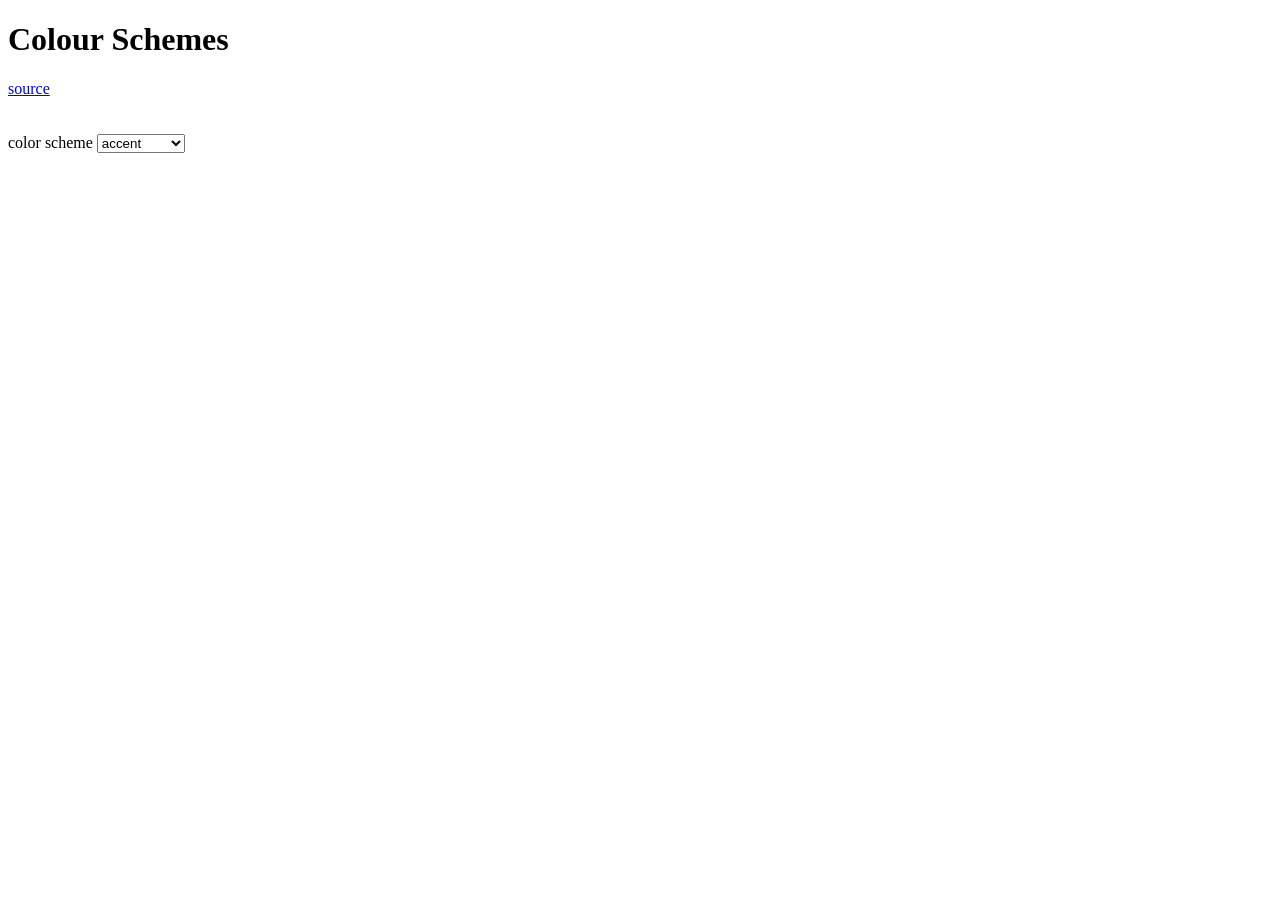
<file: encode/colour-schemes.html>
<!DOCTYPE html>
<html>
<head>
  <meta charset="utf-8">
</head>
<body>
  <h1>Colour Schemes</h1>
  <a href="https://observablehq.com/@simon-lang/vega-colour-schemes">source</a>
  <br/>
  <br/>
  <br/>
  <div>
    color scheme
    <select name="input" onchange="changeColorScheme(this)">
      <option value="accent" selected>accent</option>
      <option value="category10">category10</option>
      <option value="dark2">dark2</option>
      <option value="paired">paired</option>
      <option value="pastel1">pastel1</option>
      <option value="pastel2">pastel2</option>
      <option value="set1">set1</option>
      <option value="set2">set2</option>
      <option value="set3">set3</option>
      <option value="tableau10">tableau10</option>
    </select>
  </div>
  <svg></svg>
  <script src="https://d3js.org/d3.v6.min.js"></script>
  <script>
    const data = [{"color":"University of London","label":"1990","value":19,"$$hashKey":"object:6581"},{"color":"Medical Research Council","label":"1990","value":14,"$$hashKey":"object:6582"},{"color":"Mahidol University","label":"1990","value":12,"$$hashKey":"object:6583"},{"color":"Liverpool School of Tropical Medicine","label":"1990","value":11,"$$hashKey":"object:6584"},{"color":"John Radcliffe Hospital","label":"1990","value":10,"$$hashKey":"object:6585"},{"color":"Kenya Medical Research Institute","label":"1990","value":8,"$$hashKey":"object:6586"},{"color":"University of Oxford","label":"1990","value":7,"$$hashKey":"object:6587"},{"color":"Imperial College London","label":"1990","value":5,"$$hashKey":"object:6588"},{"color":"University of London","label":"1991","value":19,"$$hashKey":"object:6589"},{"color":"Mahidol University","label":"1991","value":18,"$$hashKey":"object:6590"},{"color":"John Radcliffe Hospital","label":"1991","value":14,"$$hashKey":"object:6591"},{"color":"Medical Research Council","label":"1991","value":14,"$$hashKey":"object:6592"},{"color":"Kenya Medical Research Institute","label":"1991","value":12,"$$hashKey":"object:6593"},{"color":"University of Oxford","label":"1991","value":10,"$$hashKey":"object:6594"},{"color":"Liverpool School of Tropical Medicine","label":"1991","value":6,"$$hashKey":"object:6595"},{"color":"Imperial College London","label":"1991","value":5,"$$hashKey":"object:6596"},{"color":"Mahidol University","label":"1992","value":28,"$$hashKey":"object:6597"},{"color":"University of London","label":"1992","value":20,"$$hashKey":"object:6598"},{"color":"John Radcliffe Hospital","label":"1992","value":18,"$$hashKey":"object:6599"},{"color":"Medical Research Council","label":"1992","value":12,"$$hashKey":"object:6600"},{"color":"Liverpool School of Tropical Medicine","label":"1992","value":11,"$$hashKey":"object:6601"},{"color":"University of Oxford","label":"1992","value":10,"$$hashKey":"object:6602"},{"color":"Imperial College London","label":"1992","value":7,"$$hashKey":"object:6603"},{"color":"Kenya Medical Research Institute","label":"1992","value":7,"$$hashKey":"object:6604"},{"color":"University of São Paulo","label":"1992","value":4,"$$hashKey":"object:6605"},{"color":"University of London","label":"1993","value":31,"$$hashKey":"object:6606"},{"color":"Medical Research Council","label":"1993","value":23,"$$hashKey":"object:6607"},{"color":"Mahidol University","label":"1993","value":20,"$$hashKey":"object:6608"},{"color":"John Radcliffe Hospital","label":"1993","value":15,"$$hashKey":"object:6609"},{"color":"Kenya Medical Research Institute","label":"1993","value":10,"$$hashKey":"object:6610"},{"color":"University of Oxford","label":"1993","value":9,"$$hashKey":"object:6611"},{"color":"Liverpool School of Tropical Medicine","label":"1993","value":8,"$$hashKey":"object:6612"},{"color":"University of São Paulo","label":"1993","value":6,"$$hashKey":"object:6613"},{"color":"Imperial College London","label":"1993","value":5,"$$hashKey":"object:6614"},{"color":"University of London","label":"1994","value":31,"$$hashKey":"object:6615"},{"color":"Mahidol University","label":"1994","value":22,"$$hashKey":"object:6616"},{"color":"John Radcliffe Hospital","label":"1994","value":18,"$$hashKey":"object:6617"},{"color":"Liverpool School of Tropical Medicine","label":"1994","value":16,"$$hashKey":"object:6618"},{"color":"Medical Research Council","label":"1994","value":13,"$$hashKey":"object:6619"},{"color":"Kenya Medical Research Institute","label":"1994","value":12,"$$hashKey":"object:6620"},{"color":"Imperial College London","label":"1994","value":11,"$$hashKey":"object:6621"},{"color":"University of Oxford","label":"1994","value":11,"$$hashKey":"object:6622"},{"color":"University of São Paulo","label":"1994","value":6,"$$hashKey":"object:6623"},{"color":"University of London","label":"1995","value":32,"$$hashKey":"object:6624"},{"color":"John Radcliffe Hospital","label":"1995","value":19,"$$hashKey":"object:6625"},{"color":"Mahidol University","label":"1995","value":18,"$$hashKey":"object:6626"},{"color":"Medical Research Council","label":"1995","value":17,"$$hashKey":"object:6627"},{"color":"University of Oxford","label":"1995","value":7,"$$hashKey":"object:6628"},{"color":"Kenya Medical Research Institute","label":"1995","value":6,"$$hashKey":"object:6629"},{"color":"Imperial College London","label":"1995","value":5,"$$hashKey":"object:6630"},{"color":"Liverpool School of Tropical Medicine","label":"1995","value":5,"$$hashKey":"object:6631"},{"color":"University of São Paulo","label":"1995","value":3,"$$hashKey":"object:6632"},{"color":"University of London","label":"1996","value":27,"$$hashKey":"object:6633"},{"color":"Mahidol University","label":"1996","value":25,"$$hashKey":"object:6634"},{"color":"John Radcliffe Hospital","label":"1996","value":23,"$$hashKey":"object:6635"},{"color":"Kenya Medical Research Institute","label":"1996","value":20,"$$hashKey":"object:6636"},{"color":"Imperial College London","label":"1996","value":18,"$$hashKey":"object:6637"},{"color":"Medical Research Council","label":"1996","value":14,"$$hashKey":"object:6638"},{"color":"University of São Paulo","label":"1996","value":11,"$$hashKey":"object:6639"},{"color":"Liverpool School of Tropical Medicine","label":"1996","value":8,"$$hashKey":"object:6640"},{"color":"University of Oxford","label":"1996","value":8,"$$hashKey":"object:6641"},{"color":"University of London","label":"1997","value":37,"$$hashKey":"object:6642"},{"color":"John Radcliffe Hospital","label":"1997","value":29,"$$hashKey":"object:6643"},{"color":"Mahidol University","label":"1997","value":25,"$$hashKey":"object:6644"},{"color":"Kenya Medical Research Institute","label":"1997","value":18,"$$hashKey":"object:6645"},{"color":"Medical Research Council","label":"1997","value":15,"$$hashKey":"object:6646"},{"color":"Imperial College London","label":"1997","value":12,"$$hashKey":"object:6647"},{"color":"University of São Paulo","label":"1997","value":12,"$$hashKey":"object:6648"},{"color":"Liverpool School of Tropical Medicine","label":"1997","value":11,"$$hashKey":"object:6649"},{"color":"University of Oxford","label":"1997","value":8,"$$hashKey":"object:6650"},{"color":"University of London","label":"1998","value":45,"$$hashKey":"object:6651"},{"color":"Mahidol University","label":"1998","value":31,"$$hashKey":"object:6652"},{"color":"John Radcliffe Hospital","label":"1998","value":29,"$$hashKey":"object:6653"},{"color":"University of Oxford","label":"1998","value":26,"$$hashKey":"object:6654"},{"color":"Liverpool School of Tropical Medicine","label":"1998","value":18,"$$hashKey":"object:6655"},{"color":"Kenya Medical Research Institute","label":"1998","value":17,"$$hashKey":"object:6656"},{"color":"Imperial College London","label":"1998","value":12,"$$hashKey":"object:6657"},{"color":"University of São Paulo","label":"1998","value":11,"$$hashKey":"object:6658"},{"color":"Medical Research Council","label":"1998","value":10,"$$hashKey":"object:6659"},{"color":"University of London","label":"1999","value":38,"$$hashKey":"object:6660"},{"color":"Mahidol University","label":"1999","value":32,"$$hashKey":"object:6661"},{"color":"John Radcliffe Hospital","label":"1999","value":30,"$$hashKey":"object:6662"},{"color":"University of Oxford","label":"1999","value":20,"$$hashKey":"object:6663"},{"color":"Kenya Medical Research Institute","label":"1999","value":18,"$$hashKey":"object:6664"},{"color":"Liverpool School of Tropical Medicine","label":"1999","value":18,"$$hashKey":"object:6665"},{"color":"University of São Paulo","label":"1999","value":16,"$$hashKey":"object:6666"},{"color":"Imperial College London","label":"1999","value":13,"$$hashKey":"object:6667"},{"color":"Medical Research Council","label":"1999","value":13,"$$hashKey":"object:6668"},{"color":"University of London","label":"2000","value":43,"$$hashKey":"object:6669"},{"color":"Mahidol University","label":"2000","value":34,"$$hashKey":"object:6670"},{"color":"University of Oxford","label":"2000","value":30,"$$hashKey":"object:6671"},{"color":"John Radcliffe Hospital","label":"2000","value":23,"$$hashKey":"object:6672"},{"color":"Kenya Medical Research Institute","label":"2000","value":23,"$$hashKey":"object:6673"},{"color":"Imperial College London","label":"2000","value":18,"$$hashKey":"object:6674"},{"color":"University of São Paulo","label":"2000","value":18,"$$hashKey":"object:6675"},{"color":"Medical Research Council","label":"2000","value":16,"$$hashKey":"object:6676"},{"color":"Liverpool School of Tropical Medicine","label":"2000","value":15,"$$hashKey":"object:6677"},{"color":"Oswaldo Cruz Foundation","label":"2000","value":11,"$$hashKey":"object:6678"},{"color":"University of London","label":"2001","value":60,"$$hashKey":"object:6679"},{"color":"Mahidol University","label":"2001","value":31,"$$hashKey":"object:6680"},{"color":"John Radcliffe Hospital","label":"2001","value":22,"$$hashKey":"object:6681"},{"color":"University of Oxford","label":"2001","value":22,"$$hashKey":"object:6682"},{"color":"Kenya Medical Research Institute","label":"2001","value":21,"$$hashKey":"object:6683"},{"color":"Liverpool School of Tropical Medicine","label":"2001","value":19,"$$hashKey":"object:6684"},{"color":"Medical Research Council","label":"2001","value":16,"$$hashKey":"object:6685"},{"color":"Imperial College London","label":"2001","value":15,"$$hashKey":"object:6686"},{"color":"University of São Paulo","label":"2001","value":14,"$$hashKey":"object:6687"},{"color":"University of London","label":"2002","value":56,"$$hashKey":"object:6688"},{"color":"Mahidol University","label":"2002","value":37,"$$hashKey":"object:6689"},{"color":"John Radcliffe Hospital","label":"2002","value":36,"$$hashKey":"object:6690"},{"color":"Kenya Medical Research Institute","label":"2002","value":32,"$$hashKey":"object:6691"},{"color":"Liverpool School of Tropical Medicine","label":"2002","value":27,"$$hashKey":"object:6692"},{"color":"University of Oxford","label":"2002","value":23,"$$hashKey":"object:6693"},{"color":"Imperial College London","label":"2002","value":19,"$$hashKey":"object:6694"},{"color":"University of São Paulo","label":"2002","value":13,"$$hashKey":"object:6695"},{"color":"Medical Research Council","label":"2002","value":11,"$$hashKey":"object:6696"},{"color":"University of London","label":"2003","value":57,"$$hashKey":"object:6697"},{"color":"Kenya Medical Research Institute","label":"2003","value":44,"$$hashKey":"object:6698"},{"color":"Mahidol University","label":"2003","value":40,"$$hashKey":"object:6699"},{"color":"John Radcliffe Hospital","label":"2003","value":32,"$$hashKey":"object:6700"},{"color":"Liverpool School of Tropical Medicine","label":"2003","value":29,"$$hashKey":"object:6701"},{"color":"University of Oxford","label":"2003","value":17,"$$hashKey":"object:6702"},{"color":"University of São Paulo","label":"2003","value":17,"$$hashKey":"object:6703"},{"color":"Imperial College London","label":"2003","value":14,"$$hashKey":"object:6704"},{"color":"Medical Research Council","label":"2003","value":13,"$$hashKey":"object:6705"},{"color":"University of London","label":"2004","value":88,"$$hashKey":"object:6706"},{"color":"Mahidol University","label":"2004","value":53,"$$hashKey":"object:6707"},{"color":"Kenya Medical Research Institute","label":"2004","value":52,"$$hashKey":"object:6708"},{"color":"Liverpool School of Tropical Medicine","label":"2004","value":36,"$$hashKey":"object:6709"},{"color":"John Radcliffe Hospital","label":"2004","value":34,"$$hashKey":"object:6710"},{"color":"University of Oxford","label":"2004","value":26,"$$hashKey":"object:6711"},{"color":"University of São Paulo","label":"2004","value":18,"$$hashKey":"object:6712"},{"color":"Oswaldo Cruz Foundation","label":"2004","value":15,"$$hashKey":"object:6713"},{"color":"Imperial College London","label":"2004","value":14,"$$hashKey":"object:6714"},{"color":"Medical Research Council","label":"2004","value":14,"$$hashKey":"object:6715"},{"color":"University of London","label":"2005","value":90,"$$hashKey":"object:6716"},{"color":"Kenya Medical Research Institute","label":"2005","value":65,"$$hashKey":"object:6717"},{"color":"Liverpool School of Tropical Medicine","label":"2005","value":46,"$$hashKey":"object:6718"},{"color":"Mahidol University","label":"2005","value":42,"$$hashKey":"object:6719"},{"color":"University of Oxford","label":"2005","value":37,"$$hashKey":"object:6720"},{"color":"John Radcliffe Hospital","label":"2005","value":32,"$$hashKey":"object:6721"},{"color":"Imperial College London","label":"2005","value":24,"$$hashKey":"object:6722"},{"color":"University of São Paulo","label":"2005","value":19,"$$hashKey":"object:6723"},{"color":"Medical Research Council","label":"2005","value":14,"$$hashKey":"object:6724"},{"color":"University of London","label":"2006","value":101,"$$hashKey":"object:6725"},{"color":"Kenya Medical Research Institute","label":"2006","value":77,"$$hashKey":"object:6726"},{"color":"Mahidol University","label":"2006","value":57,"$$hashKey":"object:6727"},{"color":"Liverpool School of Tropical Medicine","label":"2006","value":49,"$$hashKey":"object:6728"},{"color":"University of Oxford","label":"2006","value":43,"$$hashKey":"object:6729"},{"color":"John Radcliffe Hospital","label":"2006","value":29,"$$hashKey":"object:6730"},{"color":"Medical Research Council","label":"2006","value":28,"$$hashKey":"object:6731"},{"color":"Imperial College London","label":"2006","value":26,"$$hashKey":"object:6732"},{"color":"University of London","label":"2007","value":137,"$$hashKey":"object:6733"},{"color":"Kenya Medical Research Institute","label":"2007","value":74,"$$hashKey":"object:6734"},{"color":"Mahidol University","label":"2007","value":65,"$$hashKey":"object:6735"},{"color":"Liverpool School of Tropical Medicine","label":"2007","value":57,"$$hashKey":"object:6736"},{"color":"John Radcliffe Hospital","label":"2007","value":37,"$$hashKey":"object:6737"},{"color":"Imperial College London","label":"2007","value":35,"$$hashKey":"object:6738"},{"color":"University of Oxford","label":"2007","value":29,"$$hashKey":"object:6739"},{"color":"Medical Research Council","label":"2007","value":28,"$$hashKey":"object:6740"},{"color":"University of São Paulo","label":"2007","value":28,"$$hashKey":"object:6741"},{"color":"Oswaldo Cruz Foundation","label":"2007","value":20,"$$hashKey":"object:6742"},{"color":"University of London","label":"2008","value":170,"$$hashKey":"object:6743"},{"color":"Kenya Medical Research Institute","label":"2008","value":85,"$$hashKey":"object:6744"},{"color":"Mahidol University","label":"2008","value":62,"$$hashKey":"object:6745"},{"color":"University of Oxford","label":"2008","value":58,"$$hashKey":"object:6746"},{"color":"Liverpool School of Tropical Medicine","label":"2008","value":55,"$$hashKey":"object:6747"},{"color":"Medical Research Council","label":"2008","value":44,"$$hashKey":"object:6748"},{"color":"John Radcliffe Hospital","label":"2008","value":42,"$$hashKey":"object:6749"},{"color":"Imperial College London","label":"2008","value":40,"$$hashKey":"object:6750"},{"color":"Oswaldo Cruz Foundation","label":"2008","value":25,"$$hashKey":"object:6751"},{"color":"University of São Paulo","label":"2008","value":21,"$$hashKey":"object:6752"},{"color":"University of London","label":"2009","value":166,"$$hashKey":"object:6753"},{"color":"University of Oxford","label":"2009","value":77,"$$hashKey":"object:6754"},{"color":"Kenya Medical Research Institute","label":"2009","value":75,"$$hashKey":"object:6755"},{"color":"Mahidol University","label":"2009","value":63,"$$hashKey":"object:6756"},{"color":"Imperial College London","label":"2009","value":52,"$$hashKey":"object:6757"},{"color":"Liverpool School of Tropical Medicine","label":"2009","value":50,"$$hashKey":"object:6758"},{"color":"Medical Research Council","label":"2009","value":37,"$$hashKey":"object:6759"},{"color":"John Radcliffe Hospital","label":"2009","value":35,"$$hashKey":"object:6760"},{"color":"Oswaldo Cruz Foundation","label":"2009","value":25,"$$hashKey":"object:6761"},{"color":"University of London","label":"2010","value":205,"$$hashKey":"object:6762"},{"color":"University of Oxford","label":"2010","value":112,"$$hashKey":"object:6763"},{"color":"Kenya Medical Research Institute","label":"2010","value":85,"$$hashKey":"object:6764"},{"color":"Mahidol University","label":"2010","value":69,"$$hashKey":"object:6765"},{"color":"Liverpool School of Tropical Medicine","label":"2010","value":66,"$$hashKey":"object:6766"},{"color":"Oswaldo Cruz Foundation","label":"2010","value":55,"$$hashKey":"object:6767"},{"color":"Imperial College London","label":"2010","value":49,"$$hashKey":"object:6768"},{"color":"University of São Paulo","label":"2010","value":26,"$$hashKey":"object:6769"},{"color":"John Radcliffe Hospital","label":"2010","value":21,"$$hashKey":"object:6770"},{"color":"University of London","label":"2011","value":187,"$$hashKey":"object:6771"},{"color":"University of Oxford","label":"2011","value":136,"$$hashKey":"object:6772"},{"color":"Kenya Medical Research Institute","label":"2011","value":93,"$$hashKey":"object:6773"},{"color":"Liverpool School of Tropical Medicine","label":"2011","value":85,"$$hashKey":"object:6774"},{"color":"Mahidol University","label":"2011","value":71,"$$hashKey":"object:6775"},{"color":"Imperial College London","label":"2011","value":67,"$$hashKey":"object:6776"},{"color":"Oswaldo Cruz Foundation","label":"2011","value":40,"$$hashKey":"object:6777"},{"color":"University of São Paulo","label":"2011","value":24,"$$hashKey":"object:6778"},{"color":"Medical Research Council","label":"2011","value":20,"$$hashKey":"object:6779"},{"color":"University of London","label":"2012","value":200,"$$hashKey":"object:6780"},{"color":"University of Oxford","label":"2012","value":195,"$$hashKey":"object:6781"},{"color":"Mahidol University","label":"2012","value":123,"$$hashKey":"object:6782"},{"color":"Kenya Medical Research Institute","label":"2012","value":92,"$$hashKey":"object:6783"},{"color":"Liverpool School of Tropical Medicine","label":"2012","value":84,"$$hashKey":"object:6784"},{"color":"Imperial College London","label":"2012","value":70,"$$hashKey":"object:6785"},{"color":"University of São Paulo","label":"2012","value":40,"$$hashKey":"object:6786"},{"color":"Medical Research Council","label":"2012","value":35,"$$hashKey":"object:6787"},{"color":"Oswaldo Cruz Foundation","label":"2012","value":35,"$$hashKey":"object:6788"},{"color":"University of London","label":"2013","value":223,"$$hashKey":"object:6789"},{"color":"University of Oxford","label":"2013","value":174,"$$hashKey":"object:6790"},{"color":"Kenya Medical Research Institute","label":"2013","value":97,"$$hashKey":"object:6791"},{"color":"Liverpool School of Tropical Medicine","label":"2013","value":96,"$$hashKey":"object:6792"},{"color":"Mahidol University","label":"2013","value":73,"$$hashKey":"object:6793"},{"color":"Imperial College London","label":"2013","value":70,"$$hashKey":"object:6794"},{"color":"Oswaldo Cruz Foundation","label":"2013","value":67,"$$hashKey":"object:6795"},{"color":"University of São Paulo","label":"2013","value":43,"$$hashKey":"object:6796"},{"color":"Medical Research Council","label":"2013","value":27,"$$hashKey":"object:6797"},{"color":"University of London","label":"2014","value":274,"$$hashKey":"object:6798"},{"color":"University of Oxford","label":"2014","value":238,"$$hashKey":"object:6799"},{"color":"Liverpool School of Tropical Medicine","label":"2014","value":137,"$$hashKey":"object:6800"},{"color":"Mahidol University","label":"2014","value":123,"$$hashKey":"object:6801"},{"color":"Imperial College London","label":"2014","value":94,"$$hashKey":"object:6802"},{"color":"Kenya Medical Research Institute","label":"2014","value":81,"$$hashKey":"object:6803"},{"color":"Oswaldo Cruz Foundation","label":"2014","value":74,"$$hashKey":"object:6804"},{"color":"University of São Paulo","label":"2014","value":65,"$$hashKey":"object:6805"},{"color":"Medical Research Council","label":"2014","value":44,"$$hashKey":"object:6806"},{"color":"University of London","label":"2015","value":280,"$$hashKey":"object:6807"},{"color":"University of Oxford","label":"2015","value":235,"$$hashKey":"object:6808"},{"color":"Liverpool School of Tropical Medicine","label":"2015","value":134,"$$hashKey":"object:6809"},{"color":"Kenya Medical Research Institute","label":"2015","value":107,"$$hashKey":"object:6810"},{"color":"Imperial College London","label":"2015","value":102,"$$hashKey":"object:6811"},{"color":"Mahidol University","label":"2015","value":102,"$$hashKey":"object:6812"},{"color":"Oswaldo Cruz Foundation","label":"2015","value":82,"$$hashKey":"object:6813"},{"color":"University of São Paulo","label":"2015","value":42,"$$hashKey":"object:6814"},{"color":"Medical Research Council","label":"2015","value":32,"$$hashKey":"object:6815"},{"color":"University of London","label":"2016","value":277,"$$hashKey":"object:6816"},{"color":"University of Oxford","label":"2016","value":226,"$$hashKey":"object:6817"},{"color":"Mahidol University","label":"2016","value":142,"$$hashKey":"object:6818"},{"color":"Liverpool School of Tropical Medicine","label":"2016","value":122,"$$hashKey":"object:6819"},{"color":"Imperial College London","label":"2016","value":117,"$$hashKey":"object:6820"},{"color":"Kenya Medical Research Institute","label":"2016","value":80,"$$hashKey":"object:6821"},{"color":"Oswaldo Cruz Foundation","label":"2016","value":78,"$$hashKey":"object:6822"},{"color":"University of São Paulo","label":"2016","value":51,"$$hashKey":"object:6823"},{"color":"Medical Research Council","label":"2016","value":49,"$$hashKey":"object:6824"},{"color":"University of London","label":"2017","value":221,"$$hashKey":"object:6825"},{"color":"University of Oxford","label":"2017","value":214,"$$hashKey":"object:6826"},{"color":"Mahidol University","label":"2017","value":136,"$$hashKey":"object:6827"},{"color":"Liverpool School of Tropical Medicine","label":"2017","value":92,"$$hashKey":"object:6828"},{"color":"Imperial College London","label":"2017","value":81,"$$hashKey":"object:6829"},{"color":"Kenya Medical Research Institute","label":"2017","value":68,"$$hashKey":"object:6830"},{"color":"Oswaldo Cruz Foundation","label":"2017","value":64,"$$hashKey":"object:6831"},{"color":"University of São Paulo","label":"2017","value":32,"$$hashKey":"object:6832"},{"color":"University of Oxford","label":"2018","value":174,"$$hashKey":"object:6833"},{"color":"University of London","label":"2018","value":139,"$$hashKey":"object:6834"},{"color":"Mahidol University","label":"2018","value":125,"$$hashKey":"object:6835"},{"color":"Liverpool School of Tropical Medicine","label":"2018","value":90,"$$hashKey":"object:6836"},{"color":"Imperial College London","label":"2018","value":65,"$$hashKey":"object:6837"},{"color":"Oswaldo Cruz Foundation","label":"2018","value":54,"$$hashKey":"object:6838"},{"color":"Kenya Medical Research Institute","label":"2018","value":47,"$$hashKey":"object:6839"},{"color":"University of São Paulo","label":"2018","value":42,"$$hashKey":"object:6840"}]
    .map((d) => {return {...d, "value":　d.value}});

    //

    const width = 900, height=500;
    let widthPlot = width*0.8, heightPlot= height;
    let widthLegends = width - widthPlot, heightLegends = height >>> 1;
    const marginPlot = {top: 50, right:20, bottom:70, left: 50};
    const marginLegends = {top: 50, right: 145, bottom: 0, left: 10}

    const svg = d3.select("svg")
                    .attr("width", width)
                    .attr("height", height)
                    .attr("viewBox", `0 0 ${width} ${height}`);
    const groupPlot = svg.append("g")
                        .classed("groupPlot", true);
    const groupLegends = svg.append("g")
                        .classed("groupLegends", true)
                        .attr("transform", `translate(${widthPlot}, 0)`);

    widthPlot = widthPlot - marginPlot.left - marginPlot.right;
    heightPlot= heightPlot - marginPlot.top - marginPlot.bottom;
    widthLegends = widthLegends - marginLegends.left - marginLegends.right;
    heightLegends= heightLegends - marginLegends.top - marginLegends.bottom;

    const colorScheme = d3.schemeAccent;
    const universities = getKeys("color");
    const scaleColor = d3.scaleOrdinal().domain(universities).range(colorScheme);

    renderPlot(colorScheme);
    renderLegends(colorScheme);

    
    function renderLegends(colorScheme) {
      const step = heightLegends / universities.length;
      const widthRect = step * 0.8;
      groupLegends.append("g")
                .classed("groupMarks", true)
                .attr("transform", `translate(${marginLegends.left}, ${marginLegends.top})`)
                .selectAll("rect")
                .data(universities)
                .join("rect")
                  .attr("x", 5)
                  .attr("y", (d, i) => i * step)
                  .attr("width", widthRect)
                  .attr("height", widthRect)
                  .attr("fill", (d) => scaleColor(d));
      groupLegends.append("g")
                .classed("groupTitle", true)
                .append("text")
                .attr("transform", `translate(${marginLegends.left}, ${marginLegends.top - 5})`)
                .text("color")
                .attr('fill', 'black')
                .attr("text-anchor", "start")
      groupLegends.append("g")
                .classed("groupAxis", true)
                .attr("transform", `translate(${marginLegends.left + widthLegends}, ${marginLegends.top})`)
                .selectAll("text")
                .data(universities)
                .join("text")
                  .attr("y", (d, i) => (i + 0.5) * step)
                  .attr("font-size", 10)
                  .text((d) => d);
    }
                        
    function renderPlot(colorScheme) {
      const years = getKeys("label").sort((a, b) => + a - b);
      const dataGroupByLabel = d3.group(data, d => d.label);
      // compute the maxY, sort and compute stack.
      const maxY = d3.max(dataGroupByLabel, d => {
                    d[1].sort((a, b) => {return universities.indexOf(b.color) - universities.indexOf(a.color)})
                    return d[1].reduce((acc, cur) => {cur.extentValue=[acc, acc + cur.value]; return acc + cur.value}, 0)
                  });
      const scaleX = d3.scaleBand().domain(years).range([0, widthPlot]).paddingInner(0.1);
      const scaleY = d3.scaleLinear().domain([0, maxY]).range([heightPlot, 0]).nice();
      
      groupPlot.append("g")
                  .classed("groupAxisX", true)
                  .attr("transform", `translate(${marginPlot.left}, ${marginPlot.top + heightPlot})`)
                  .call(d3.axisBottom(scaleX).tickSizeOuter(0))
                  .selectAll("text")
                  .attr("text-anchor", "start")
                  .attr("transform", "translate(12, 5) rotate(90)")
                  //.style("writing-mode", "tb")
      groupPlot.append("g")
                  .classed("groupAxisY", true)
                  .attr("transform", `translate(${marginPlot.left}, ${marginPlot.top})`)
                  .call(d3.axisLeft(scaleY))
      groupPlot.append("g")
                  .classed("groupGrids", true)
                  .attr("transform", `translate(${marginPlot.left}, ${marginPlot.top})`)
                  .call(d3.axisLeft(scaleY))
                  .call((groupGrids) => {
                    groupGrids.select("path").remove();
                    groupGrids.selectAll("text").remove();
                    groupGrids.selectAll("line")
                                .attr("x2", widthPlot)
                                .attr("opacity", 0.3)
                  })
      const minYear = years[0];
      groupPlot.append("g")
                  .classed("groupMarks", true)
                  .attr("transform", `translate(${marginPlot.left}, ${marginPlot.top})`)
                  .selectAll("rect")
                  .data(dataGroupByLabel)
                  .join("g")
                  .attr("class", (d) => d[0])
                    .selectAll("rect")
                    .data((d, i) => d[1])
                    .join("rect")
                      .attr("x", (d) => scaleX(+d.label))
                      .attr("y", (d) => scaleY(+d.extentValue[1]))
                      .attr("height", (d) => scaleY(+d.extentValue[0]) - scaleY(+d.extentValue[1]))
                      .attr("width", scaleX.bandwidth())
                      .attr("fill", (d) => scaleColor(d.color))

    }

    function changeColorScheme(obj) {
      const schemeString = obj.options[obj.options.selectedIndex].value;
      const colorScheme = translateD3ColorScheme(schemeString);
      scaleColor.range(colorScheme);
      
      groupLegends.select(".groupMarks")
                    .selectAll("rect")
                    .attr("fill", (d) => scaleColor(d))
      
      groupPlot.select(".groupMarks")
      groupPlot.appen
      const minYear = years[0];
      groupPlot.append("g")
                  .classed("groupMarks", true)
                  .attr("transform", `translate(${marginPlot.left}, ${marginPlot.top})`)
                  .selectAll("rect")
                  .data(dataGroupByLabel)
                  .join("g")
                  .attr("class", (d) => d[0])
                    .selectAll("rect")
                    .data((d, i) => d[1])
                    .join("rect")
                      .attr("x", (d) => scaleX(+d.label))
                      .attr("y", (d) => scaleY(+d.extentValue[1]))
                      .attr("height", (d) => scaleY(+d.extentValue[0]) - scaleY(+d.extentValue[1]))
                      .attr("width", scaleX.bandwidth())
                      .attr("fill", (d) => scaleColor(d.color))

    }

    function changeColorScheme(obj) {
      const schemeString = obj.options[obj.options.selectedIndex].value;
      const colorScheme = translateD3ColorScheme(schemeString);
      scaleColor.range(colorScheme);
      
      groupLegends.select(".groupMarks")
                    .selectAll("rect")
                    .attr("fill", (d) => scaleColor(d))
      
      groupPlot.select(".groupMarks")
                  .selectAll("rect")
                  .attr("fill", (d) => scaleColor(d.color))
    }

    function getKeys(field) {
      const keySet = new Set;
      for(let i=0; i<data.length; i++) {
        keySet.add(data[i][field]);
      }
      return Array.from(keySet);
    }

    function translateD3ColorScheme(colorSchemeString){
      switch(colorSchemeString){
        case "accent":
          return d3.schemeAccent;
        case "category10":
          return d3.schemeCategory10;
        case "dark2":
          return d3.schemeDark2;
        case "paired":
          return d3.schemePaired;
        case "pastel1":
          return d3.schemePastel1;
        case "pastel2":
          return d3.schemePastel2;
        case "set1":
          return d3.schemeSet1;
        case "set2":
          return d3.schemeSet2;
        case "set3":
          return d3.schemeSet3;
        case "tableau10":
          return d3.schemeTableau10;
        default:
          throw Error("No such color scheme in d3!")
      }
    } 
</script>
</body>
</html>
</file>
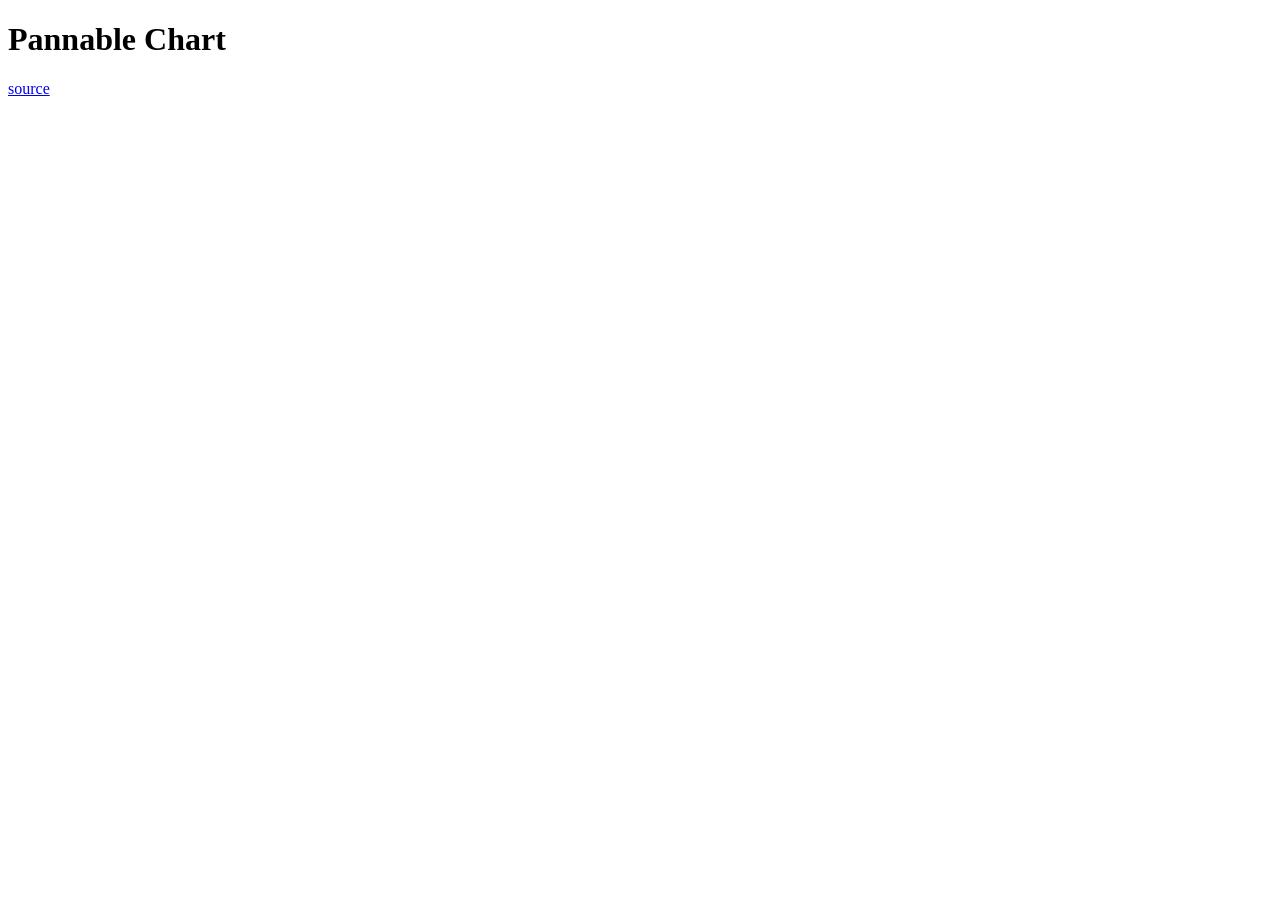
<file: explore/pannable-chart.html>
<!DOCTYPE html>
<html>
<head>
  <meta charset="utf-8">
  <title>Pannable Chart</title>
</head>
<body>
  <h1>Pannable Chart</h1>
  <a href="https://observablehq.com/@d3/pannable-chart">source</a>
  <br>
  <br>
  <br>
  <main></main>
  <script src="https://d3js.org/d3.v6.min.js"></script>
  <script>
    const timeParser = d3.timeParse("%Y-%m-%d")
    d3.csv("./aapl.csv", (d) => {
      return {
        date: timeParser(d.date),
        value: +d.close
      }
    }).then((data) => {
      const height = 420;
      const width = 420;
      const margin = {top: 20, right: 20, bottom: 30, left: 30};
      const x = d3.scaleUtc()
                      .domain(d3.extent(data, d => d.date))
                      .range([margin.left, width * 6 - margin.right])
                      .clamp(true)
      const y = d3.scaleLinear()
                      .domain([0, d3.max(data, d => d.value)]).nice(6)
                      .range([height - margin.bottom, margin.top])    
      const xAxis = g => g
                  .attr("transform", `translate(0,${height - margin.bottom})`)
                  .call(d3.axisBottom(x).ticks(d3.utcMonth.every(1200 / width)).tickSizeOuter(0))
      const yAxis = g => g
                  .attr("transform", `translate(${margin.left},0)`)
                  .call(d3.axisLeft(y).ticks(6))
                  .call(g => g.select(".domain").remove())
                  .call(g => g.select(".tick:last-of-type text").clone()
                      .attr("x", 3)
                      .attr("text-anchor", "start")
                      .attr("font-weight", "bold")
                      .text(data.y))
      const area = d3.area()
                  .curve(d3.curveStep)
                  .x(d => x(d.date))
                  .y0(y(0))
                  .y1(d => y(d.value))
      
      const minX = x(data[0].date);
      const maxX = x(data[data.length - 1].date);
      const overwidth = maxX - minX + margin.left + margin.right;

      //const parent = d3.create("div");
      const parent = d3.select("main");

      parent.append("svg")
          .attr("width", width)
          .attr("height", height)
          .style("position", "absolute")
          .style("pointer-events", "none")
          .style("z-index", 1)
          .call(svg => svg.append("g").call(yAxis));

      const body = parent.append("div")
           .style("overflow-x", "scroll")  // scroll
           .style("-webkit-overflow-scrolling", "touch");

      body.append("svg")
          .attr("width", overwidth)
          .attr("height", height)
          .style("display", "block")
          .call(svg => svg.append("g").call(xAxis))
        .append("path")
          .datum(data)
          .attr("fill", "steelblue")
          .attr("d", area);


      // Initialize the scroll offset after yielding the chart to the DOM.
      //body.node().scrollBy(overwidth, 0);
    })
  </script>
</body>
</html>
</file>
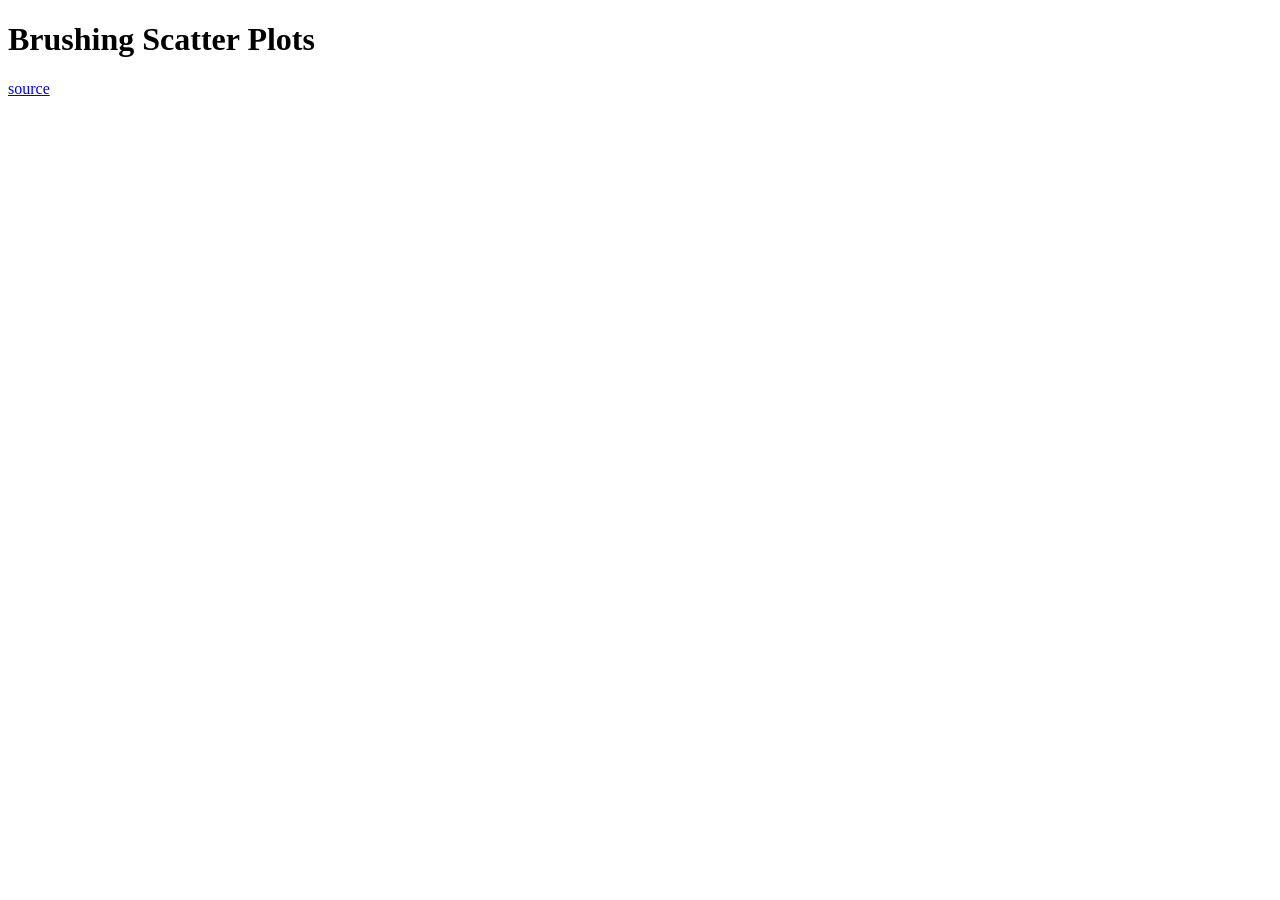
<file: filter/brushing-scatter-plots.html>
<!DOCTYPE html>
<html>

<head>
  <meta charset="utf-8">
  <title>Brushing Scatter Plots</title>
  <style>
    svg {
      font: 10px sans-serif;
      padding: 10px;
    }

    .axis,
    .frame {
      shape-rendering: crispEdges;
    }

    .axis line {
      stroke: #ddd;
    }

    .axis path {
      display: none;
    }

    .cell text {
      font-weight: bold;
      text-transform: capitalize;
      fill: black;
    }

    .frame {
      fill: none;
      stroke: #aaa;
    }

    circle {
      fill-opacity: .7;
    }

    circle.hidden {
      fill: #ccc !important;
    }

    .extent {
      fill: #000;
      fill-opacity: .125;
      stroke: #fff;
    }
  </style>
</head>

<body>

  <h1>Brushing Scatter Plots</h1>
  <a href="https://observablehq.com/@d3/brushable-scatterplot-matrix">source</a>
  <br>
  <br>
  <br>
  <script src="https://d3js.org/d3.v4.min.js"></script>
  <script>

    var width = 800,
      size = 150,
      padding = 20;

    var x = d3.scaleLinear()
      .range([padding / 2, size - padding / 2]);

    var y = d3.scaleLinear()
      .range([size - padding / 2, padding / 2]);

    var xAxis = d3.axisBottom()
      .scale(x)
      .ticks(6);

    var yAxis = d3.axisLeft()
      .scale(y)
      .ticks(6);

    var color = d3.scaleOrdinal(d3.schemeCategory10);

    d3.json("https://vega.github.io/vega/data/penguins.json", function (error, data) {
      if (error) throw error;
      var domainByTrait = {},
        traits = d3.keys(data[0]).filter(function (d) { return d !== "Species" && d !== "Sex" && d !== "Island"; }),
        n = traits.length;
      traits.forEach(function (trait) {
        domainByTrait[trait] = d3.extent(data, function (d) { return d[trait]; });

      });
      xAxis.tickSize(size * n);
      yAxis.tickSize(-size * n);
      var brush = d3.brush()
        .on("start", brushstart)
        .on("brush", brushmove)
        .on("end", brushend)
        .extent([[0, 0], [size, size]]);

      var svg = d3.select("body").append("svg")
        .attr("width", size * n + padding)
        .attr("height", size * n + padding)
        .append("g")
        .attr("transform", "translate(" + padding + "," + padding / 2 + ")");

      svg.selectAll(".x.axis")
        .data(traits)
        .enter().append("g")
        .attr("class", "x axis")
        .attr("transform", function (d, i) { return "translate(" + (n - i - 1) * size + ",0)"; })
        .each(function (d) { x.domain(domainByTrait[d]); d3.select(this).call(xAxis); });

      svg.selectAll(".y.axis")
        .data(traits)
        .enter().append("g")
        .attr("class", "y axis")
        .attr("transform", function (d, i) { return "translate(0," + i * size + ")"; })
        .each(function (d) { y.domain(domainByTrait[d]); d3.select(this).call(yAxis); });

      var cell = svg.selectAll(".cell")
        .data(cross(traits, traits))
        .enter().append("g")
        .attr("class", "cell")
        .attr("transform", function (d) { return "translate(" + (n - d.i - 1) * size + "," + d.j * size + ")"; })
        .each(plot);

      // Titles for the diagonal.
      cell.filter(function (d) { return d.i === d.j; }).append("text")
        .attr("x", padding)
        .attr("y", padding)
        .attr("dy", ".71em")
        .text(function (d) { return d.x; });

      cell.call(brush);

      function plot(p) {
        var cell = d3.select(this);

        x.domain(domainByTrait[p.x]);
        y.domain(domainByTrait[p.y]);

        cell.append("rect")
          .attr("class", "frame")
          .attr("x", padding / 2)
          .attr("y", padding / 2)
          .attr("width", size - padding)
          .attr("height", size - padding);

        cell.selectAll("circle")
          .data(data)
          .enter().append("circle")
          .attr("cx", function (d) { return x(d[p.x]); })
          .attr("cy", function (d) { return y(d[p.y]); })
          .attr("r", 4)
          .style("fill", function (d) { return color(d.Species); });
      }

      var brushCell;

      // Clear the previously-active brush, if any.
      function brushstart(p) {
        if (brushCell !== this) {
          d3.select(brushCell).call(brush.move, null);
          brushCell = this;
          x.domain(domainByTrait[p.x]);
          y.domain(domainByTrait[p.y]);
        }
      }

      // Highlight the selected circles.
      function brushmove(p) {
        var e = d3.brushSelection(this);
        svg.selectAll("circle").classed("hidden", function (d) {
          return !e
            ? false
            : (
              e[0][0] > x(+d[p.x]) || x(+d[p.x]) > e[1][0]
              || e[0][1] > y(+d[p.y]) || y(+d[p.y]) > e[1][1]
            );
        });
      }

      // If the brush is empty, select all circles.
      function brushend() {
        var e = d3.brushSelection(this);
        if (e === null) svg.selectAll(".hidden").classed("hidden", false);
      }
    });

    function cross(a, b) {
      var c = [], n = a.length, m = b.length, i, j;
      for (i = -1; ++i < n;) for (j = -1; ++j < m;) c.push({ x: a[i], i: i, y: b[j], j: j });
      return c;
    }

  </script>

</html>
</file>
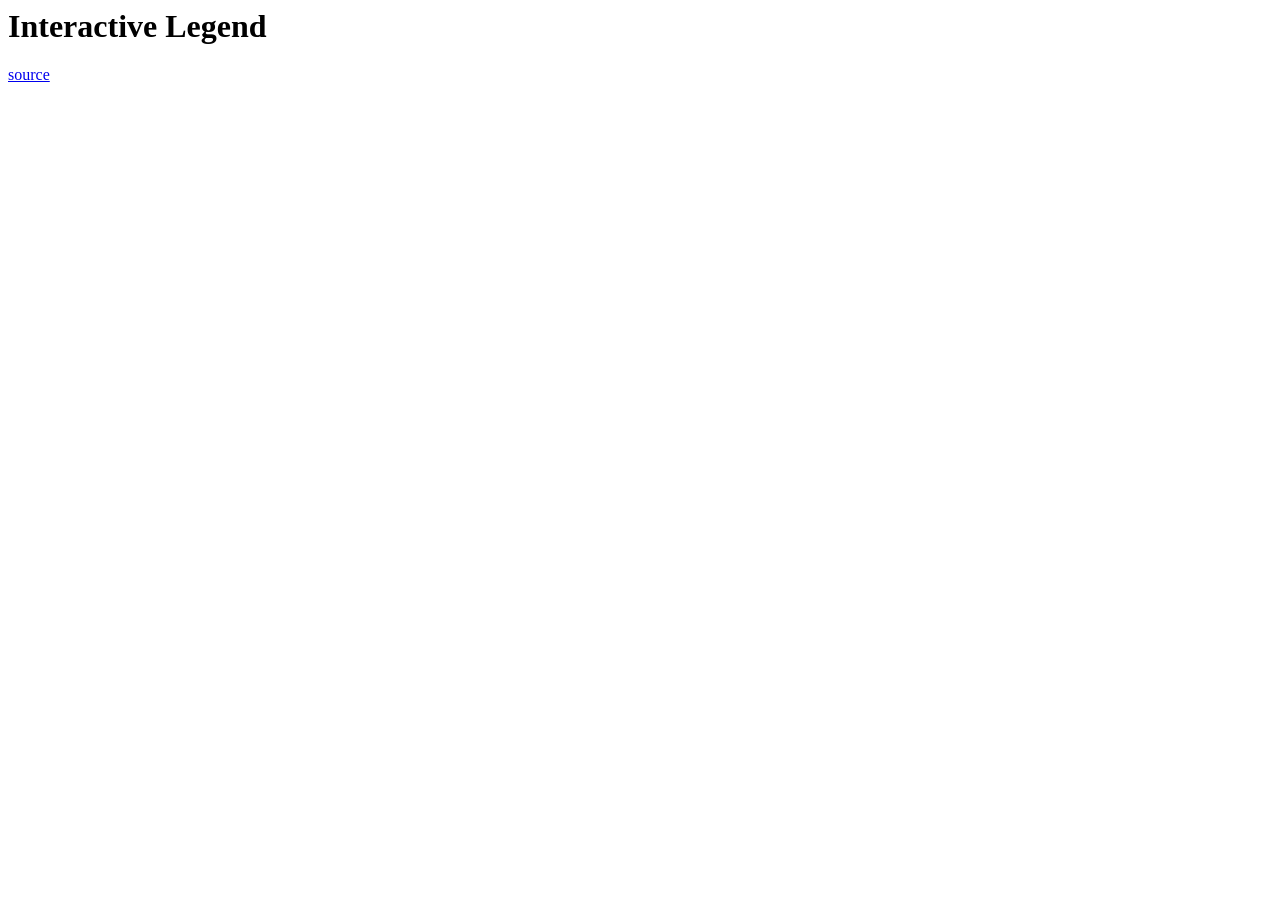
<file: filter/interactive-legend.html>
<html>

<head>
    <meta charset="utf-8">
    <title>Interactive Legend</title>
</head>

<body>
    <h1>Interactive Legend</h1>
    <a href="https://vega.github.io/vega/examples/interactive-legend/">source</a>
    <br>
    <br>
    <br>
    <script src="https://d3js.org/d3.v4.min.js"></script>
    <script>

        margin = { left: 150, right: 150, top: 50, bottom: 90 };
        width = 450;
        height = 400;
        var svg = d3.select("body").append("svg").attr("id", "main_panel")
            .attr("width", width + margin.left + margin.right)
            .attr("height", height + margin.top + margin.bottom);
        // the first parameter about panel
        var data_panel = svg.append("g").attr("id", "data_panel")
            .attr("transform", "translate(" + margin.left + "," + margin.top + ")")
            .attr("width", width)
            .attr("height", height);

        // create scale objects
        var xScale = d3.scaleLinear().range([0, width]);
        var yScale = d3.scaleLinear().range([height, 0]);
        var Origin_color = {
            USA: "#1f77b4",
            Japan: "#ff7f0e",
            Europe: "#2ca02c",
            unSelected: "#000"
        }
        filterOrigin = {
            USA: true,
            Japan: true,
            Europe: true
        };
        d3.json("https://vega.github.io/vega/data/cars.json", function (error, data) {
            //
            var domainByTrait = {};
            var Origin_set = new Set();
            for (let i = 0; i < data.length; i++) {
                Origin_set.add(data[i]["Origin"]);
            }
            // traits = d3.keys(data[0]).filter(function (d) { return d === "Horsepower" || d === "Miles_per_Gallon"; });
            // n = traits.length;
            // traits.forEach(function (trait) {
            //     domainByTrait[trait] = d3.extent(data, function (d) { return d[trait]; });
            // });
            // 
            xScale.domain([0, d3.max(data, function (d) { return d.Horsepower; })]).nice();
            yScale.domain([0, d3.max(data, function (d) { return d.Miles_per_Gallon; })]).nice();
            render(data, filterOrigin)

            var legend_panel = d3.select("#main_panel").append("g").attr("id", "legend_panel")
                .attr("transform", "translate(" + (margin.left + width + 30) + "," + (margin.top + 20) + ")")
                .attr("width", margin.right)
                .attr("height", height);
            legend_panel.append('text')
                .text('Origin')
                .attr('font-size', '1.5em')
                .attr('x', 0)
                .attr('y', 0)
                .attr('fill', 'black')
                .attr("text-anchor", "start")
                .attr("dominant-baseline", "text-after-edge")
                .attr("font-family", "sans-serif")
                .attr("font-weight", "bold");
            let h = 25;
            ta = ["USA", "Japan", "Europe"]
            // draw legend in loop, and add listener
            for (let i = 0; i < 3; i++) {
                let lg = legend_panel.append("g")
                    .attr("id", "filter" + ta[i])
                    .attr("transform", "translate(" + 10 + "," + (20 + h * i) + ")");
                lg.append("text")
                    .text(ta[i])
                    .attr('font-size', '1em')
                    .attr('x', 20)
                    .attr('y', 0)
                    .attr('fill', 'black')
                    .attr("text-anchor", "start")
                    .attr("dominant-baseline", "middle")
                    .attr("font-family", "sans-serif");
                lg.append("circle")
                    .attr("r", 5)
                    .attr("cx", 5)
                    .attr("cy", 0)
                    .attr("stroke", Origin_color[ta[i]])
                    .attr("stroke-width", 3)
                    .attr("fill", "none");
                lg.on("click", function () {
                    d3.event.stopPropagation();
                    str = d3.select(this).attr("id");
                    d3.selectAll(".dot").remove();
                    if (str === "filterUSA") {
                        filterOrigin["USA"] = true;
                        filterOrigin["Japan"] = false;
                        filterOrigin["Europe"] = false;
                        render(data, filterOrigin);
                    }
                    if (str === "filterJapan") {
                        filterOrigin["USA"] = false;
                        filterOrigin["Japan"] = true;
                        filterOrigin["Europe"] = false;
                        render(data, filterOrigin);
                    }
                    if (str === "filterEurope") {
                        filterOrigin["Japan"] = false;
                        filterOrigin["USA"] = false;
                        filterOrigin["Europe"] = true;
                        render(data, filterOrigin);
                    }
                });
            }
            d3.select("#main_panel").on("click", function () {
                d3.selectAll(".dot").remove();
                filterOrigin["USA"] = true;
                filterOrigin["Japan"] = true;
                filterOrigin["Europe"] = true;
                render(data, filterOrigin);
            });

            // create axis objects
            xAxis = d3.axisBottom(xScale).ticks(4);
            yAxis = d3.axisLeft(yScale);
            // Draw Axis
            gX = svg.append('g')
                .attr('transform', 'translate(' + (margin.left) + ',' + (margin.top + height) + ')')
                .call(xAxis)
                .call(function (g) {
                    g.selectAll(".tick line")
                        .clone()
                        .attr("y2", -height)
                        .attr("opacity", 0.3);
                });

            gY = svg.append('g')
                .attr('transform', 'translate(' + margin.left + ',' + margin.top + ')')
                .call(yAxis)
                .call(function (g) {
                    g.selectAll(".tick line")
                        .clone()
                        .attr("x2", width)
                        .attr("opacity", 0.3);
                });
            // draw texts beside legend
            x_legend = svg.append("g")
                .append("text")
                .text("Horsepower")
                .attr('font-size', '1.2em')
                .attr('x', margin.left + width / 2)
                .attr('y', margin.top + height + 50)
                .attr('fill', 'black')
                .attr("text-anchor", "middle")
                .attr("dominant-baseline", "middle")
                .attr("font-family", "sans-serif")
                .attr("font-weight", "bold");
            y_legend = svg.append("g")
                .append("text")
                .text("Miles_per_Gallon")
                .attr('font-size', '1.2em')
                .attr('y', 90)
                .attr('x', -(margin.top + height / 2))
                .attr('transform', 'rotate(-90)')
                .attr('fill', 'black')
                .attr("text-anchor", "middle")
                .attr("dominant-baseline", "middle")
                .attr("font-family", "sans-serif")
                .attr("font-weight", "bold");

        });






        function render(data, filterOrigin) {
            data_panel.selectAll("dot")
                .data(data)
                .enter().append("circle")
                .attr('class', 'dot')
                .attr("r", function (d) {
                    if (d.Horsepower == null || d.Miles_per_Gallon == null) return r = 0;
                    return r = 5;
                })
                .attr("cx", function (d) { return xScale(d.Horsepower); })
                .attr("cy", function (d) { return yScale(d.Miles_per_Gallon); })
                .attr("stroke", function (d) {
                    if (filterOrigin[d.Origin]) {
                        return Origin_color[d.Origin];
                    } else {
                        return Origin_color["unSelected"];
                    }

                })
                .attr("stroke-width", 3)
                .attr("fill", "none")
                .attr("opacity", function (d) {
                    if (filterOrigin[d.Origin]) {
                        return 0.7;
                    } else {
                        return 0.1;
                    }
                });
        }

    </script>
</body>

</html>
</file>
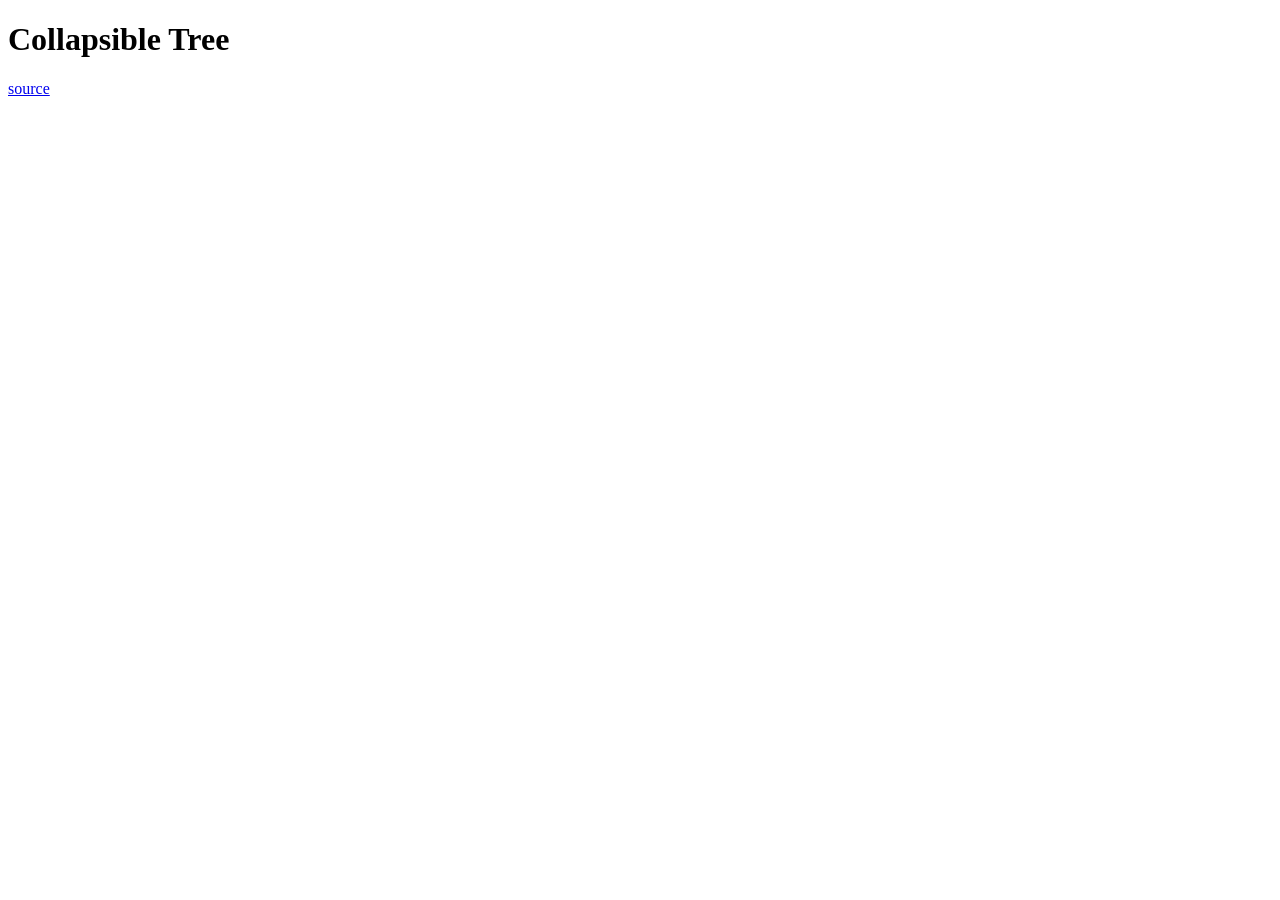
<file: abstract&elaborate/details-on-demand/collapsible-tree.html>
<!DOCTYPE html>
<html>

<head>
  <meta charset="utf-8">
  <title>Collapsible Tree</title>
</head>

<body>
  <h1>Collapsible Tree</h1>
  <a href="https://observablehq.com/@d3/collapsible-tree">source</a>
  <br>
  <br>
  <br>
  <svg></svg>
  <script src="https://d3js.org/d3.v6.min.js"></script>
  <script>
    const height = 600;
    const width = 1000;
    const margin = ({ top: 10, right: 120, bottom: 10, left: 40 })
    const dy = width / 6;
    const dx = 10;
    const tree = d3.tree().nodeSize([dx, dy]);
    const diagonal = d3.linkHorizontal().x(d => d.y).y(d => d.x);
    d3.json("./flare-2.json").then((data) => {
      const root = d3.hierarchy(data);

      root.x0 = dy / 2;
      root.y0 = 0;
      root.descendants().forEach((d, i) => {
        d.id = i;
        d._children = d.children;
        if (d.depth && d.data.name.length !== 7) d.children = null;
      });

      const svg = d3.select("svg")
        .attr("width", width)
        .attr("height", height)
        .attr("viewBox", [-margin.left, -margin.top, width, dx])
        .style("font", "10px sans-serif")
        .style("user-select", "none");

      const gLink = svg.append("g")
        .attr("fill", "none")
        .attr("stroke", "#555")
        .attr("stroke-opacity", 0.4)
        .attr("stroke-width", 1.5);

      const gNode = svg.append("g")
        .attr("cursor", "pointer")
        .attr("pointer-events", "all");

      function update(source) {
        const duration = d3.event && d3.event.altKey ? 2500 : 250;
        const nodes = root.descendants().reverse();
        const links = root.links();

        // Compute the new tree layout.
        tree(root);

        let left = root;
        let right = root;
        root.eachBefore(node => {
          if (node.x < left.x) left = node;
          if (node.x > right.x) right = node;
        });

        const height = right.x - left.x + margin.top + margin.bottom;

        const transition = svg.transition()
          .duration(duration)
          .attr("viewBox", [-margin.left, left.x - margin.top, width, height])
          .tween("resize", window.ResizeObserver ? null : () => () => svg.dispatch("toggle"));

        // Update the nodes…
        const node = gNode.selectAll("g")
          .data(nodes, d => d.id);

        // Enter any new nodes at the parent's previous position.
        const nodeEnter = node.enter().append("g")
          .attr("transform", d => `translate(${source.y0},${source.x0})`)
          .attr("fill-opacity", 0)
          .attr("stroke-opacity", 0)
          .on("click", (event, d) => {
            d.children = d.children ? null : d._children;
            update(d);
          });

        nodeEnter.append("circle")
          .attr("r", 2.5)
          .attr("fill", d => d._children ? "#555" : "#999")
          .attr("stroke-width", 10);

        nodeEnter.append("text")
          .attr("dy", "0.31em")
          .attr("x", d => d._children ? -6 : 6)
          .attr("text-anchor", d => d._children ? "end" : "start")
          .text(d => d.data.name)
          .clone(true).lower()
          .attr("stroke-linejoin", "round")
          .attr("stroke-width", 3)
          .attr("stroke", "white");

        // Transition nodes to their new position.
        const nodeUpdate = node.merge(nodeEnter).transition(transition)
          .attr("transform", d => `translate(${d.y},${d.x})`)
          .attr("fill-opacity", 1)
          .attr("stroke-opacity", 1);

        // Transition exiting nodes to the parent's new position.
        const nodeExit = node.exit().transition(transition).remove()
          .attr("transform", d => `translate(${source.y},${source.x})`)
          .attr("fill-opacity", 0)
          .attr("stroke-opacity", 0);

        // Update the links…
        const link = gLink.selectAll("path")
          .data(links, d => d.target.id);

        // Enter any new links at the parent's previous position.
        const linkEnter = link.enter().append("path")
          .attr("d", d => {
            const o = { x: source.x0, y: source.y0 };
            return diagonal({ source: o, target: o });
          });

        // Transition links to their new position.
        link.merge(linkEnter).transition(transition)
          .attr("d", diagonal);

        // Transition exiting nodes to the parent's new position.
        link.exit().transition(transition).remove()
          .attr("d", d => {
            const o = { x: source.x, y: source.y };
            return diagonal({ source: o, target: o });
          });

        // Stash the old positions for transition.
        root.eachBefore(d => {
          d.x0 = d.x;
          d.y0 = d.y;
        });
      }

      update(root);
    })

  </script>
</body>

</html>
</file>
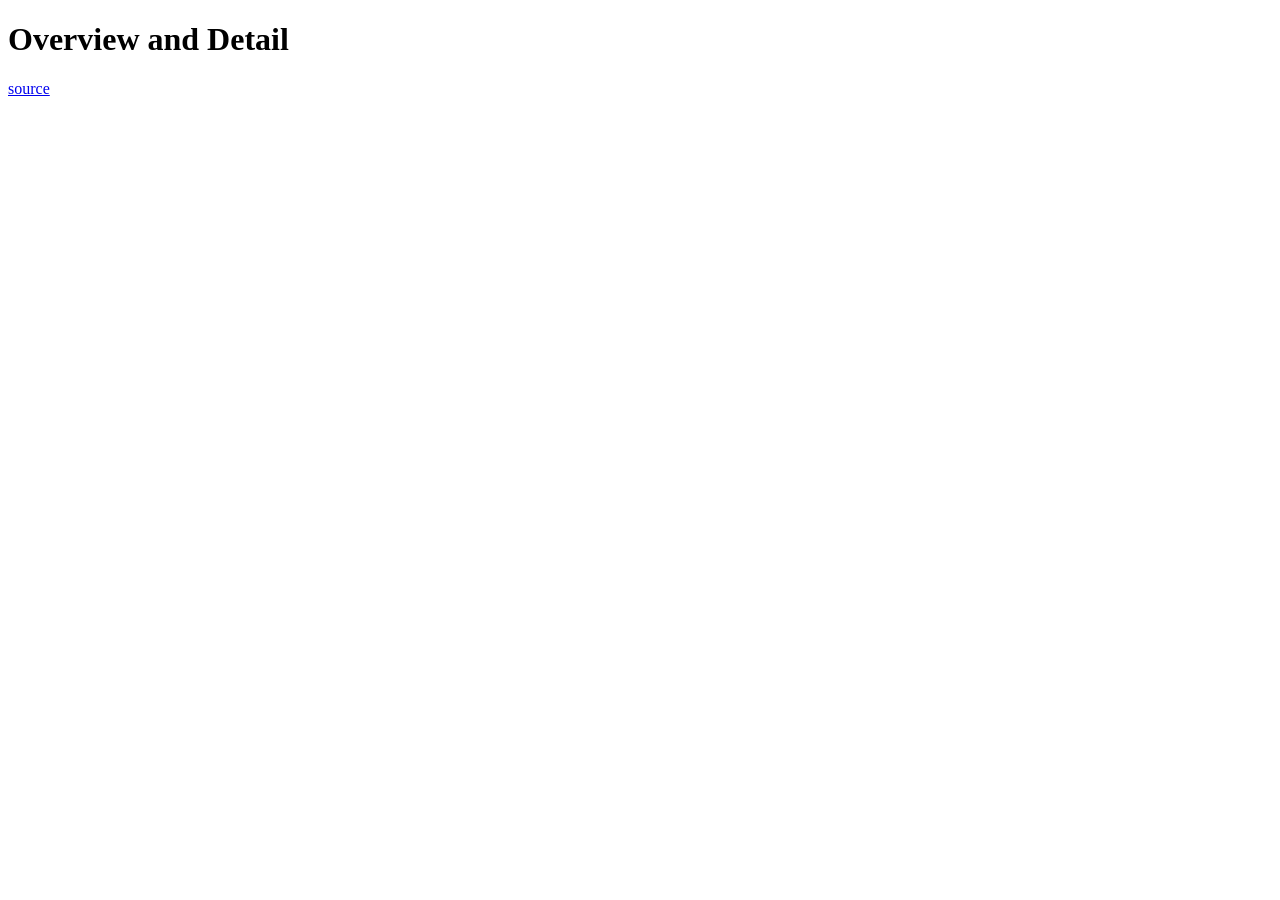
<file: abstract&elaborate/details-on-demand/overview-and-detail.html>
<!DOCTYPE html>
<html>

<head>
  <meta charset="utf-8">
  <title>Overview and Detail</title>
</head>

<body>
  <h1>Overview and Detail</h1>
  <a href="https://vega.github.io/vega/examples/overview-plus-detail/">source</a>
  <br>
  <br>
  <br>
  <script src="https://d3js.org/d3.v6.min.js"></script>
  <script>
    let data = [{ "date": "Jan 1 2000", "price": "1394.46" }, { "date": "Feb 1 2000", "price": "1366.42" }, { "date": "Mar 1 2000", "price": "1498.58" }, { "date": "Apr 1 2000", "price": "1452.43" }, { "date": "May 1 2000", "price": "1420.6" }, { "date": "Jun 1 2000", "price": "1454.6" }, { "date": "Jul 1 2000", "price": "1430.83" }, { "date": "Aug 1 2000", "price": "1517.68" }, { "date": "Sep 1 2000", "price": "1436.51" }, { "date": "Oct 1 2000", "price": "1429.4" }, { "date": "Nov 1 2000", "price": "1314.95" }, { "date": "Dec 1 2000", "price": "1320.28" }, { "date": "Jan 1 2001", "price": "1366.01" }, { "date": "Feb 1 2001", "price": "1239.94" }, { "date": "Mar 1 2001", "price": "1160.33" }, { "date": "Apr 1 2001", "price": "1249.46" }, { "date": "May 1 2001", "price": "1255.82" }, { "date": "Jun 1 2001", "price": "1224.38" }, { "date": "Jul 1 2001", "price": "1211.23" }, { "date": "Aug 1 2001", "price": "1133.58" }, { "date": "Sep 1 2001", "price": "1040.94" }, { "date": "Oct 1 2001", "price": "1059.78" }, { "date": "Nov 1 2001", "price": "1139.45" }, { "date": "Dec 1 2001", "price": "1148.08" }, { "date": "Jan 1 2002", "price": "1130.2" }, { "date": "Feb 1 2002", "price": "1106.73" }, { "date": "Mar 1 2002", "price": "1147.39" }, { "date": "Apr 1 2002", "price": "1076.92" }, { "date": "May 1 2002", "price": "1067.14" }, { "date": "Jun 1 2002", "price": "989.82" }, { "date": "Jul 1 2002", "price": "911.62" }, { "date": "Aug 1 2002", "price": "916.07" }, { "date": "Sep 1 2002", "price": "815.28" }, { "date": "Oct 1 2002", "price": "885.76" }, { "date": "Nov 1 2002", "price": "936.31" }, { "date": "Dec 1 2002", "price": "879.82" }, { "date": "Jan 1 2003", "price": "855.7" }, { "date": "Feb 1 2003", "price": "841.15" }, { "date": "Mar 1 2003", "price": "848.18" }, { "date": "Apr 1 2003", "price": "916.92" }, { "date": "May 1 2003", "price": "963.59" }, { "date": "Jun 1 2003", "price": "974.5" }, { "date": "Jul 1 2003", "price": "990.31" }, { "date": "Aug 1 2003", "price": "1008.01" }, { "date": "Sep 1 2003", "price": "995.97" }, { "date": "Oct 1 2003", "price": "1050.71" }, { "date": "Nov 1 2003", "price": "1058.2" }, { "date": "Dec 1 2003", "price": "1111.92" }, { "date": "Jan 1 2004", "price": "1131.13" }, { "date": "Feb 1 2004", "price": "1144.94" }, { "date": "Mar 1 2004", "price": "1126.21" }, { "date": "Apr 1 2004", "price": "1107.3" }, { "date": "May 1 2004", "price": "1120.68" }, { "date": "Jun 1 2004", "price": "1140.84" }, { "date": "Jul 1 2004", "price": "1101.72" }, { "date": "Aug 1 2004", "price": "1104.24" }, { "date": "Sep 1 2004", "price": "1114.58" }, { "date": "Oct 1 2004", "price": "1130.2" }, { "date": "Nov 1 2004", "price": "1173.82" }, { "date": "Dec 1 2004", "price": "1211.92" }, { "date": "Jan 1 2005", "price": "1181.27" }, { "date": "Feb 1 2005", "price": "1203.6" }, { "date": "Mar 1 2005", "price": "1180.59" }, { "date": "Apr 1 2005", "price": "1156.85" }, { "date": "May 1 2005", "price": "1191.5" }, { "date": "Jun 1 2005", "price": "1191.33" }, { "date": "Jul 1 2005", "price": "1234.18" }, { "date": "Aug 1 2005", "price": "1220.33" }, { "date": "Sep 1 2005", "price": "1228.81" }, { "date": "Oct 1 2005", "price": "1207.01" }, { "date": "Nov 1 2005", "price": "1249.48" }, { "date": "Dec 1 2005", "price": "1248.29" }, { "date": "Jan 1 2006", "price": "1280.08" }, { "date": "Feb 1 2006", "price": "1280.66" }, { "date": "Mar 1 2006", "price": "1294.87" }, { "date": "Apr 1 2006", "price": "1310.61" }, { "date": "May 1 2006", "price": "1270.09" }, { "date": "Jun 1 2006", "price": "1270.2" }, { "date": "Jul 1 2006", "price": "1276.66" }, { "date": "Aug 1 2006", "price": "1303.82" }, { "date": "Sep 1 2006", "price": "1335.85" }, { "date": "Oct 1 2006", "price": "1377.94" }, { "date": "Nov 1 2006", "price": "1400.63" }, { "date": "Dec 1 2006", "price": "1418.3" }, { "date": "Jan 1 2007", "price": "1438.24" }, { "date": "Feb 1 2007", "price": "1406.82" }, { "date": "Mar 1 2007", "price": "1420.86" }, { "date": "Apr 1 2007", "price": "1482.37" }, { "date": "May 1 2007", "price": "1530.62" }, { "date": "Jun 1 2007", "price": "1503.35" }, { "date": "Jul 1 2007", "price": "1455.27" }, { "date": "Aug 1 2007", "price": "1473.99" }, { "date": "Sep 1 2007", "price": "1526.75" }, { "date": "Oct 1 2007", "price": "1549.38" }, { "date": "Nov 1 2007", "price": "1481.14" }, { "date": "Dec 1 2007", "price": "1468.36" }, { "date": "Jan 1 2008", "price": "1378.55" }, { "date": "Feb 1 2008", "price": "1330.63" }, { "date": "Mar 1 2008", "price": "1322.7" }, { "date": "Apr 1 2008", "price": "1385.59" }, { "date": "May 1 2008", "price": "1400.38" }, { "date": "Jun 1 2008", "price": "1280" }, { "date": "Jul 1 2008", "price": "1267.38" }, { "date": "Aug 1 2008", "price": "1282.83" }, { "date": "Sep 1 2008", "price": "1166.36" }, { "date": "Oct 1 2008", "price": "968.75" }, { "date": "Nov 1 2008", "price": "896.24" }, { "date": "Dec 1 2008", "price": "903.25" }, { "date": "Jan 1 2009", "price": "825.88" }, { "date": "Feb 1 2009", "price": "735.09" }, { "date": "Mar 1 2009", "price": "797.87" }, { "date": "Apr 1 2009", "price": "872.81" }, { "date": "May 1 2009", "price": "919.14" }, { "date": "Jun 1 2009", "price": "919.32" }, { "date": "Jul 1 2009", "price": "987.48" }, { "date": "Aug 1 2009", "price": "1020.62" }, { "date": "Sep 1 2009", "price": "1057.08" }, { "date": "Oct 1 2009", "price": "1036.19" }, { "date": "Nov 1 2009", "price": "1095.63" }, { "date": "Dec 1 2009", "price": "1115.1" }, { "date": "Jan 1 2010", "price": "1073.87" }, { "date": "Feb 1 2010", "price": "1104.49" }, { "date": "Mar 1 2010", "price": "1140.45" }]
    const timeParser = d3.timeParse("%b %d %Y");
    data = data.map((d) => {
      return {
        "date": timeParser(d.date),
        "price": +d.price
      }
    })

    

    let width = 764,
      height = 532;

    const svg = d3.select("body")
      .append("svg")
      .attr("width", width)
      .attr("height", height);

    let heightTop = height * 0.7,
      heightBottom = height - heightTop;
    const margin = { top: 30, right: 10, bottom: 50, left: 70 }
    heightTop = heightTop - margin.top - margin.bottom;
    heightBottom = heightBottom - margin.top - margin.bottom;
    width = width - margin.left - margin.right;

    const groupTop = svg.append("g")
      .classed("groupTop", true)
      .attr("transform", `translate(${margin.left}, ${margin.top})`);
    const groupBottom = svg.append("g")
      .classed("groupBottom", true)
      .attr("transform", `translate(${margin.left}, ${margin.top * 2 + margin.bottom + heightTop})`);

    const domainPrice = [0, d3.max(data, (d) => d.price)];
    const scaleXTop = d3.scaleTime()
      .domain(d3.extent(data, (d) => d.date))
      .range([0, width])
      .clamp(true);
    const scaleXBottom = d3.scaleTime()
      .domain(d3.extent(data, (d) => d.date))
      .range([0, width]);
    const scaleYTop = d3.scaleLinear()
      .domain(domainPrice)
      .range([heightTop, 0])
      .nice();
    const scaleYBottom = d3.scaleLinear()
      .domain(domainPrice)
      .range([heightBottom, 0])
      .nice();

    const areaGeneratorTop = d3.area()
      .x((d) => scaleXTop(d.date))
      .y0(scaleYTop(0))
      .y1((d) => scaleYTop(d.price));

    const renderTop = (g) => {
      const axisX = d3.axisBottom(scaleXTop).tickSizeOuter(0);
      const axisY = d3.axisLeft(scaleYTop);
      g.append("g")
        .classed("axisXTop", true)
        .attr("transform", `translate(0, ${heightTop})`)
        .call(axisX)
      g.append("g")
        .classed("axisYTop", true)
        .call(axisY);
      g.append("g")
        .classed("marksTop", true)
        .append("path")
        .attr("fill", "steelblue")
        .attr("d", areaGeneratorTop(data));

    }


    const areaGeneratorBottom = d3.area()
      .x((d) => scaleXBottom(d.date))
      .y0(scaleYBottom(0))
      .y1((d) => scaleYBottom(d.price));
    const renderBottom = (g) => {
      const axisX = d3.axisBottom(scaleXBottom).tickSizeOuter(0);
      g.append("g")
        .attr("transform", `translate(0, ${heightBottom})`)
        .call(axisX)
      g.append("g")
        .classed("marksTop", true)
        .append("path")
        .attr("fill", "steelblue")
        .attr("d", areaGeneratorBottom(data));

      const brushed = function (event) {
        const extent = event.selection.map(scaleXBottom.invert);
        scaleXTop.domain(extent);
        groupTop.select(".marksTop").select("path").attr("d", areaGeneratorTop(data))
        const axisX = d3.axisBottom(scaleXTop).tickSizeOuter(0);
        groupTop.select(".axisXTop", true)
          .call(axisX)
      }
      const brush = d3.brushX()
        .handleSize(10)
        .extent([[0, 0], [width, heightBottom]])
        .on("brush", brushed);

      groupBottom.append("g")
        .classed("brush", true)
        .attr("height", heightBottom)
        .call(brush);

    }

    renderTop(groupTop);
    renderBottom(groupBottom);


  </script>
</body>

</html>
</file>
